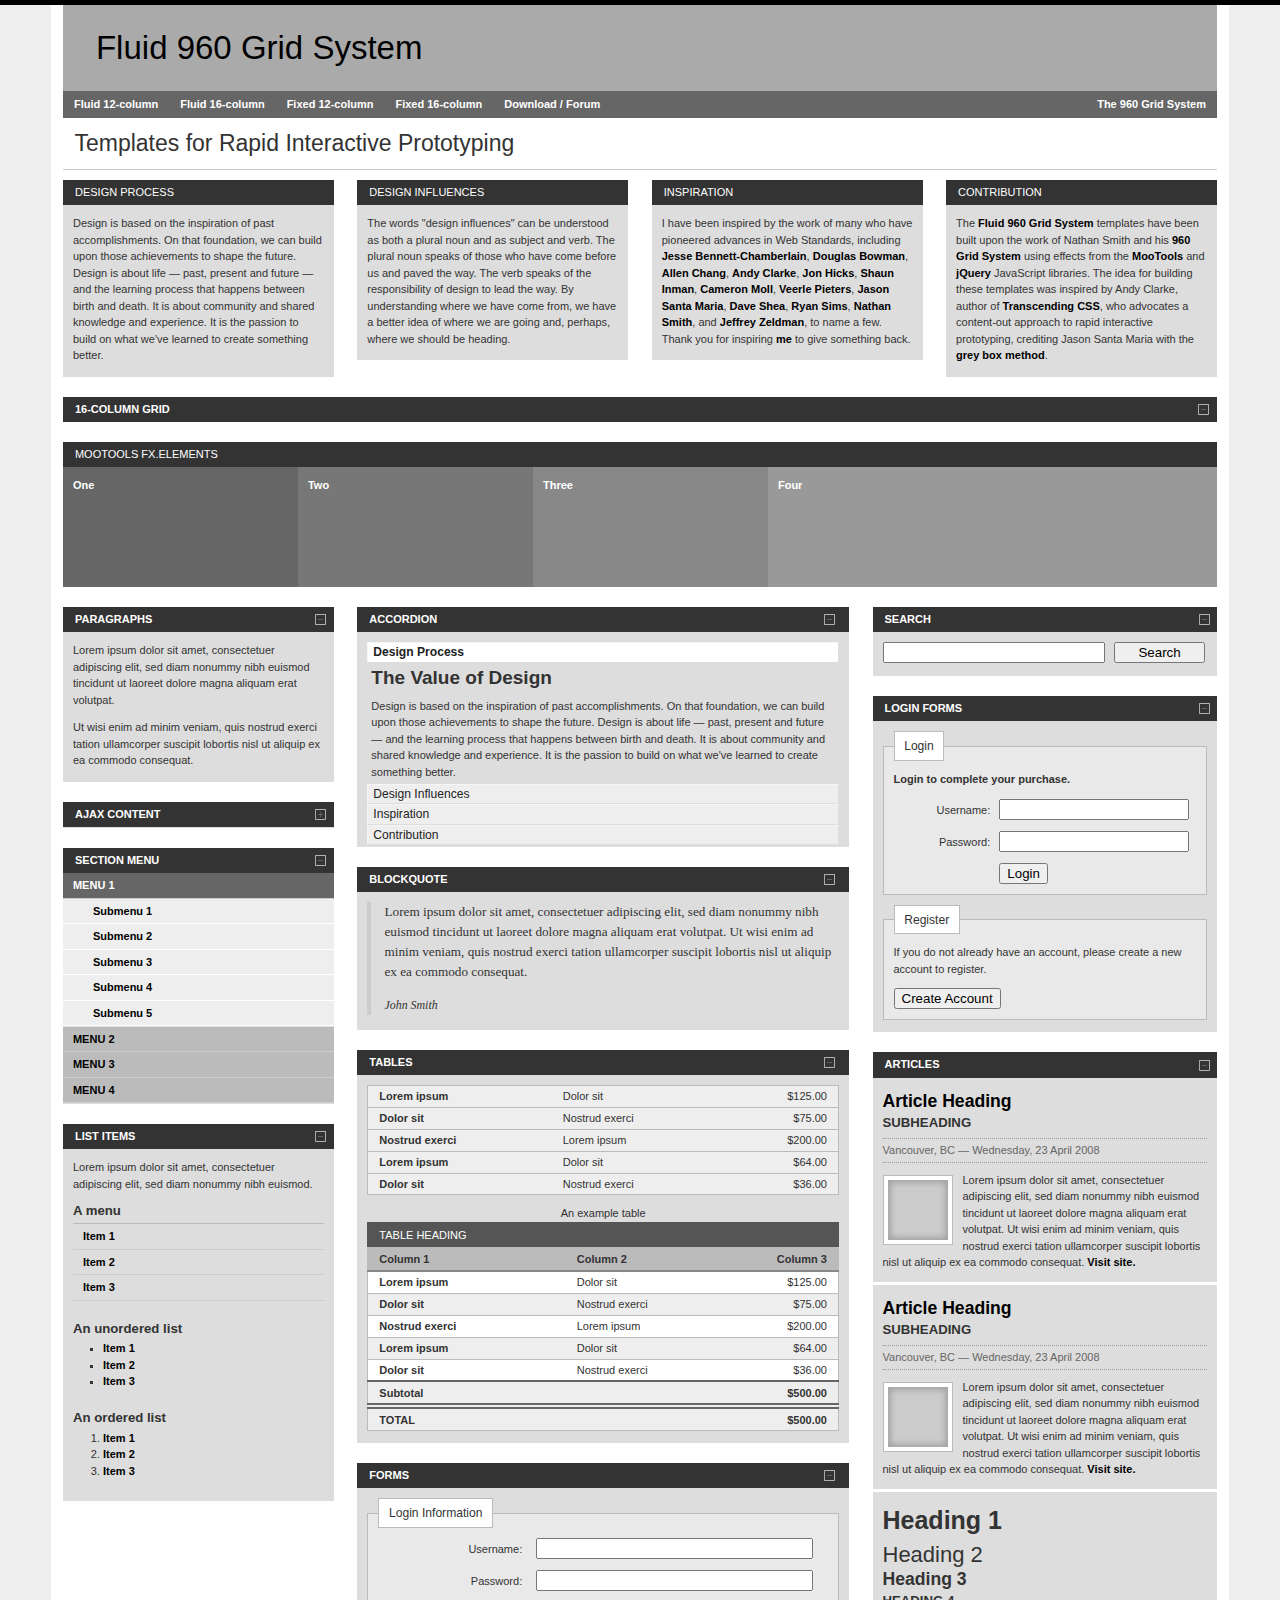
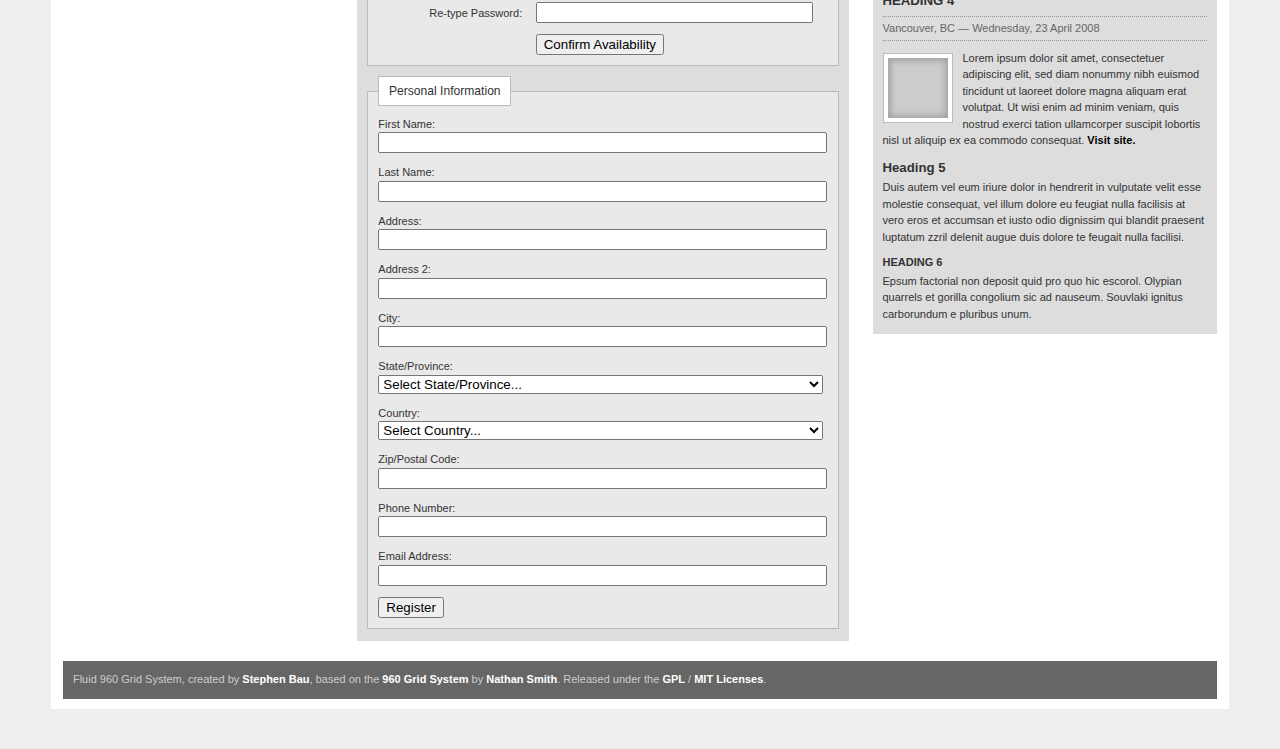
<file: HolisticWare.Layout.CssFrameworksGridSystems.Grid960gs/documentation/fluid960gs-master/index.html>
<!DOCTYPE html PUBLIC "-//W3C//DTD XHTML 1.0 Strict//EN" "http://www.w3.org/TR/xhtml1/DTD/xhtml1-strict.dtd">
<html xmlns="http://www.w3.org/1999/xhtml">
	<head>
		<meta http-equiv="content-type" content="text/html; charset=utf-8" />
		<title>Fluid 960 Grid System | 16-column Grid</title>
		<link rel="stylesheet" type="text/css" href="css/reset.css" media="screen" />
		<link rel="stylesheet" type="text/css" href="css/text.css" media="screen" />
		<link rel="stylesheet" type="text/css" href="css/grid.css" media="screen" />
		<link rel="stylesheet" type="text/css" href="css/layout.css" media="screen" />
		<link rel="stylesheet" type="text/css" href="css/nav.css" media="screen" />
		<!--[if IE 6]><link rel="stylesheet" type="text/css" href="css/ie6.css" media="screen" /><![endif]-->
		<!--[if IE 7]><link rel="stylesheet" type="text/css" href="css/ie.css" media="screen" /><![endif]-->
	</head>
	<body>
		<div class="container_16">
			<div class="grid_16">
				<h1 id="branding">
					<a href="">Fluid 960 Grid System</a>
				</h1>
			</div>
			<div class="clear"></div>
			<div class="grid_16">
				<ul class="nav main">
					<li>
						<a href="12/">Fluid 12-column</a>
						<ul>
							<li>
								<a href="12/fluid/mootools/">MooTools</a>
							</li>
							<li>
								<a href="12/fluid/jquery/">jQuery</a>
							</li>
							<li>
								<a href="12/fluid/none/">No Javascript</a>
							</li>
						</ul>
					</li>
					<li>
						<a href="16/">Fluid 16-column</a>
						<ul>
							<li>
								<a href="16/fluid/mootools/">MooTools</a>
							</li>
							<li>
								<a href="16/fluid/jquery/">jQuery</a>
							</li>
							<li>
								<a href="16/fluid/none/">No Javascript</a>
							</li>
						</ul>
					</li>
					<li>
						<a href="12/fixed/">Fixed 12-column</a>
						<ul>
							<li>
								<a href="12/fixed/mootools/">MooTools</a>
							</li>
							<li>
								<a href="12/fixed/jquery/">jQuery</a>
							</li>
							<li>
								<a href="12/fixed/none/">No Javascript</a>
							</li>
						</ul>
					</li>
					<li>
						<a href="16/fixed/">Fixed 16-column</a>
						<ul>
							<li>
								<a href="16/fixed/mootools/">MooTools</a>
							</li>
							<li>
								<a href="16/fixed/jquery/">jQuery</a>
							</li>
							<li>
								<a href="16/fixed/none/">No Javascript</a>
							</li>
						</ul>
					</li>
					<li>
						<a href="http://symphony-cms.com/discuss/thread/231/">Download / Forum</a>
						<ul>
							<li>
								<a href="http://github.com/bauhouse/fluid960gs/tree/">Download: Github</a>
							</li>
							<li>
								<a href="http://github.com/bauhouse/sym-fluid960gs/tree/">Symphony Ensemble</a>
							</li>
							<li>
								<a href="http://symphony-cms.com/discuss/thread/231/">Forum Discussion</a>
							</li>
						</ul>
					</li>
					<li class="secondary">
						<a href="http://960.gs/" title="960.gs | A CSS grid system developed by Nathan Smith">The 960 Grid System</a>
					</li>
				</ul>
			</div>
			<div class="clear"></div>
			<div class="grid_16">
				<h2 id="page-heading">Templates for Rapid Interactive Prototyping</h2>
			</div>
			<div class="clear"></div>
			<div class="grid_4">
				<div class="box">
					<h2>Design Process</h2>
					<div class="block">
						<p>Design is based on the inspiration of past accomplishments. On that foundation, we can build upon those achievements to shape the future. Design is about life — past, present and future — and the learning process that happens between birth and death. It is about community and shared knowledge and experience. It is the passion to build on what we've learned to create something better.</p>
					</div>
				</div>
			</div>
			<div class="grid_4">
				<div class="box">
					<h2>Design Influences</h2>
					<div class="block">
						<p>The words "design influences" can be understood as both a plural noun and as subject and verb. The plural noun speaks of those who have come before us and paved the way. The verb speaks of the responsibility of design to lead the way. By understanding where we have come from, we have a better idea of where we are going and, perhaps, where we should be heading.</p>
					</div>
				</div>
			</div>
			<div class="grid_4">
				<div class="box">
					<h2>Inspiration</h2>
					<div class="block">
						<p>I have been inspired by the work of many who have pioneered advances in Web Standards, including 
				<a href="http://www.31three.com/" title="www.31three.com">Jesse Bennett-Chamberlain</a>, 
				<a href="http://www.stopdesign.com/" title="www.stopdesign.com">Douglas Bowman</a>, 
				<a href="http://www.chaoticpattern.com/" title="www.chaoticpattern.com">Allen Chang</a>, 
				<a href="http://www.stuffandnonsense.co.uk/" title="www.stuffandnonsense.co.uk">Andy Clarke</a>, 
				<a href="http://www.hicksdesign.co.uk/" title="www.hicksdesign.co.uk">Jon Hicks</a>, 
				<a href="http://www.shauninman.com/" title="www.shauninman.com">Shaun Inman</a>, 
				<a href="http://www.cameronmoll.com/" title="www.cameronmoll.com">Cameron Moll</a>, 
				<a href="http://veerle.duoh.com/" title="veerle.duoh.com">Veerle Pieters</a>, 
				<a href="http://www.jasonsantamaria.com/" title="www.jasonsantamaria.com">Jason Santa Maria</a>, 
				<a href="http://www.mezzoblue.com/" title="www.mezzoblue.com">Dave Shea</a>, 
				<a href="http://www.thebignoob.com/" title="www.thebignoob.com">Ryan Sims</a>, 
				<a href="http://www.sonspring.com/" title="www.sonspring.com">Nathan Smith</a>, and 
				<a href="http://www.zeldman.com/" title="www.zeldman.com">Jeffrey Zeldman</a>, 
				to name a few. Thank you for inspiring <a href="http://www.domain7.com/WhoWeAre/StephenBau.html" title="Stephen Bau, Designer, Domain7">me</a> to give something back.</p>
					</div>
				</div>
			</div>
			<div class="grid_4">
				<div class="box">
					<h2>Contribution</h2>
					<div class="block">
						<p>The <a href="/fluid960gs/">Fluid 960 Grid System</a> templates have been built upon the work of Nathan Smith and his <a href="http://960.gs/">960 Grid System</a> using effects from the <a href="http://mootools.net/">MooTools</a> and <a href="http://jquery.com/">jQuery</a>  JavaScript libraries. 
			 The idea for building these templates was inspired by Andy Clarke, author of <a href="http://www.transcendingcss.com/">Transcending CSS</a>, who advocates a content-out approach to rapid interactive prototyping, crediting Jason Santa Maria with the <a href="http://www.jasonsantamaria.com/archive/2004/05/24/grey_box_method.php">grey box method</a>.</p>
					</div>
				</div>
			</div>
			<div class="clear"></div>
			<div class="box grid_16" style="padding:0;">
				<h2 style="margin:0">
					<a href="#" style="background-position:99.3% 50%" id="toggle-grid">16-column Grid</a>
				</h2>
			</div>
			<div class="clear"></div>
			<div id="grid">
				<div class="grid_1">
					<div class="box">
						<p>01</p>
					</div>
				</div>
				<div class="grid_1">
					<div class="box">
						<p>02</p>
					</div>
				</div>
				<div class="grid_1">
					<div class="box">
						<p>03</p>
					</div>
				</div>
				<div class="grid_1">
					<div class="box">
						<p>04</p>
					</div>
				</div>
				<div class="grid_1">
					<div class="box">
						<p>05</p>
					</div>
				</div>
				<div class="grid_1">
					<div class="box">
						<p>06</p>
					</div>
				</div>
				<div class="grid_1">
					<div class="box">
						<p>07</p>
					</div>
				</div>
				<div class="grid_1">
					<div class="box">
						<p>08</p>
					</div>
				</div>
				<div class="grid_1">
					<div class="box">
						<p>09</p>
					</div>
				</div>
				<div class="grid_1">
					<div class="box">
						<p>10</p>
					</div>
				</div>
				<div class="grid_1">
					<div class="box">
						<p>11</p>
					</div>
				</div>
				<div class="grid_1">
					<div class="box">
						<p>12</p>
					</div>
				</div>
				<div class="grid_1">
					<div class="box">
						<p>13</p>
					</div>
				</div>
				<div class="grid_1">
					<div class="box">
						<p>14</p>
					</div>
				</div>
				<div class="grid_1">
					<div class="box">
						<p>15</p>
					</div>
				</div>
				<div class="grid_1">
					<div class="box">
						<p>16</p>
					</div>
				</div>
				<div class="clear"></div>
				<div class="grid_2">
					<div class="box">
						<p>01</p>
					</div>
				</div>
				<div class="grid_2">
					<div class="box">
						<p>02</p>
					</div>
				</div>
				<div class="grid_2">
					<div class="box">
						<p>03</p>
					</div>
				</div>
				<div class="grid_2">
					<div class="box">
						<p>04</p>
					</div>
				</div>
				<div class="grid_2">
					<div class="box">
						<p>05</p>
					</div>
				</div>
				<div class="grid_2">
					<div class="box">
						<p>06</p>
					</div>
				</div>
				<div class="grid_2">
					<div class="box">
						<p>07</p>
					</div>
				</div>
				<div class="grid_2">
					<div class="box">
						<p>08</p>
					</div>
				</div>
				<div class="clear"></div>
				<div class="grid_3">
					<div class="box">
						<p>01</p>
					</div>
				</div>
				<div class="grid_3">
					<div class="box">
						<p>02</p>
					</div>
				</div>
				<div class="grid_3">
					<div class="box">
						<p>03</p>
					</div>
				</div>
				<div class="grid_3">
					<div class="box">
						<p>04</p>
					</div>
				</div>
				<div class="grid_4">
					<div class="box">
						<p>05</p>
					</div>
				</div>
				<div class="clear"></div>
				<div class="grid_4">
					<div class="box">
						<p>01</p>
					</div>
				</div>
				<div class="grid_4">
					<div class="box">
						<p>02</p>
					</div>
				</div>
				<div class="grid_4">
					<div class="box">
						<p>03</p>
					</div>
				</div>
				<div class="grid_4">
					<div class="box">
						<p>04</p>
					</div>
				</div>
				<div class="clear"></div>
				<div class="grid_5">
					<div class="box">
						<p>01</p>
					</div>
				</div>
				<div class="grid_5">
					<div class="box">
						<p>02</p>
					</div>
				</div>
				<div class="grid_6">
					<div class="box">
						<p>03</p>
					</div>
				</div>
				<div class="clear"></div>
				<div class="grid_6">
					<div class="box">
						<p>01</p>
					</div>
				</div>
				<div class="grid_5">
					<div class="box">
						<p>02</p>
					</div>
				</div>
				<div class="grid_5">
					<div class="box">
						<p>03</p>
					</div>
				</div>
				<div class="clear"></div>
				<div class="grid_7">
					<div class="box">
						<p>01</p>
					</div>
				</div>
				<div class="grid_5">
					<div class="box">
						<p>02</p>
					</div>
				</div>
				<div class="grid_4">
					<div class="box">
						<p>03</p>
					</div>
				</div>
				<div class="clear"></div>
				<div class="grid_8">
					<div class="box">
						<p>01</p>
					</div>
				</div>
				<div class="grid_8">
					<div class="box">
						<p>02</p>
					</div>
				</div>
				<div class="clear"></div>
				<div class="grid_1 suffix_11">
					<div class="box">
						<p>01</p>
					</div>
				</div>
				<div class="clear"></div>
				<div class="grid_1 prefix_1 suffix_10">
					<div class="box">
						<p>02</p>
					</div>
				</div>
				<div class="clear"></div>
				<div class="grid_1 prefix_2 suffix_9">
					<div class="box">
						<p>03</p>
					</div>
				</div>
				<div class="clear"></div>
				<div class="grid_1 prefix_3 suffix_8">
					<div class="box">
						<p>04</p>
					</div>
				</div>
				<div class="clear"></div>
				<div class="grid_1 prefix_4 suffix_7">
					<div class="box">
						<p>05</p>
					</div>
				</div>
				<div class="clear"></div>
				<div class="grid_1 prefix_5 suffix_6">
					<div class="box">
						<p>06</p>
					</div>
				</div>
				<div class="clear"></div>
				<div class="grid_1 prefix_6 suffix_5">
					<div class="box">
						<p>07</p>
					</div>
				</div>
				<div class="clear"></div>
				<div class="grid_1 prefix_7 suffix_4">
					<div class="box">
						<p>08</p>
					</div>
				</div>
				<div class="clear"></div>
				<div class="grid_1 prefix_8 suffix_3">
					<div class="box">
						<p>09</p>
					</div>
				</div>
				<div class="clear"></div>
				<div class="grid_1 prefix_9 suffix_2">
					<div class="box">
						<p>10</p>
					</div>
				</div>
				<div class="clear"></div>
				<div class="grid_1 prefix_10 suffix_1">
					<div class="box">
						<p>11</p>
					</div>
				</div>
				<div class="clear"></div>
				<div class="grid_1 prefix_11 suffix_1">
					<div class="box">
						<p>12</p>
					</div>
				</div>
				<div class="clear"></div>
				<div class="grid_1 prefix_12 suffix_1">
					<div class="box">
						<p>13</p>
					</div>
				</div>
				<div class="clear"></div>
				<div class="grid_1 prefix_13 suffix_1">
					<div class="box">
						<p>14</p>
					</div>
				</div>
				<div class="clear"></div>
				<div class="grid_1 prefix_14 suffix_1">
					<div class="box">
						<p>15</p>
					</div>
				</div>
				<div class="clear"></div>
				<div class="grid_1 prefix_15">
					<div class="box">
						<p>16</p>
					</div>
				</div>
				<div class="clear"></div>
			</div>
			<div class="grid_16">
				<div class="box" id="kwick-box">
					<h2>Mootools Fx.Elements</h2>
					<div id="kwick">
						<ul class="kwicks">
							<li>
								<a class="kwick one" href="#">
									<span>One</span>
								</a>
							</li>
							<li>
								<a class="kwick two" href="#">
									<span>Two</span>
								</a>
							</li>
							<li>
								<a class="kwick three" href="#">
									<span>Three</span>
								</a>
							</li>
							<li>
								<a class="kwick four" href="#">
									<span>Four</span>
								</a>
							</li>
						</ul>
					</div>
				</div>
			</div>
			<div class="clear"></div>
			<div class="grid_4">
				<div class="box">
					<h2>
						<a href="#" id="toggle-paragraphs">Paragraphs</a>
					</h2>
					<div class="block" id="paragraphs">
						<p>Lorem ipsum dolor sit amet, consectetuer adipiscing elit, sed diam nonummy nibh euismod tincidunt ut laoreet dolore magna aliquam erat volutpat.</p>
						<p>Ut wisi enim ad minim veniam, quis nostrud exerci tation ullamcorper suscipit lobortis nisl ut aliquip ex ea commodo consequat.</p>
					</div>
				</div>
				<div class="box">
					<h2>
						<a href="#" id="toggle-ajax" class="hidden"><img src="img/ajax-loader.gif" id="loading" alt="Loading" />
				Ajax Content
			</a>
					</h2>
					<div class="block" id="ajax-content">
			Content loaded dynamically
		</div>
				</div>
				<div class="box menu">
					<h2>
						<a href="#" id="toggle-section-menu">Section Menu</a>
					</h2>
					<div class="block" id="section-menu">
						<ul class="section menu">
							<li>
								<a class="menuitem">Menu 1</a>
								<ul class="submenu">
									<li>
										<a>Submenu 1</a>
									</li>
									<li>
										<a>Submenu 2</a>
									</li>
									<li>
										<a class="active">Submenu 3</a>
									</li>
									<li>
										<a>Submenu 4</a>
									</li>
									<li>
										<a>Submenu 5</a>
									</li>
								</ul>
							</li>
							<li>
								<a class="menuitem">Menu 2</a>
								<ul class="submenu">
									<li>
										<a>Submenu 1</a>
									</li>
									<li>
										<a>Submenu 2</a>
									</li>
									<li>
										<a>Submenu 3</a>
									</li>
									<li>
										<a>Submenu 4</a>
									</li>
									<li>
										<a>Submenu 5</a>
									</li>
								</ul>
							</li>
							<li>
								<a class="menuitem">Menu 3</a>
								<ul class="submenu">
									<li>
										<a>Submenu 1</a>
									</li>
									<li>
										<a>Submenu 2</a>
									</li>
									<li>
										<a>Submenu 3</a>
									</li>
									<li>
										<a>Submenu 4</a>
									</li>
									<li>
										<a>Submenu 5</a>
									</li>
								</ul>
							</li>
							<li>
								<a class="menuitem">Menu 4</a>
								<ul class="submenu">
									<li>
										<a>Submenu 1</a>
									</li>
									<li>
										<a>Submenu 2</a>
									</li>
									<li>
										<a>Submenu 3</a>
									</li>
									<li>
										<a>Submenu 4</a>
									</li>
									<li>
										<a>Submenu 5</a>
									</li>
								</ul>
							</li>
						</ul>
					</div>
				</div>
				<div class="box">
					<h2>
						<a href="#" id="toggle-list-items">List Items</a>
					</h2>
					<div class="block" id="list-items">
						<p>Lorem ipsum dolor sit amet, consectetuer adipiscing elit, sed diam nonummy nibh euismod. </p>
						<h5>A menu</h5>
						<ul class="menu">
							<li>
								<a href="#">Item 1</a>
							</li>
							<li>
								<a href="#">Item 2</a>
							</li>
							<li>
								<a href="#">Item 3</a>
							</li>
						</ul>
						<h5>An unordered list</h5>
						<ul>
							<li>
								<a href="#">Item 1</a>
							</li>
							<li>
								<a href="#">Item 2</a>
							</li>
							<li>
								<a href="#">Item 3</a>
							</li>
						</ul>
						<h5>An ordered list</h5>
						<ol>
							<li>
								<a href="#">Item 1</a>
							</li>
							<li>
								<a href="#">Item 2</a>
							</li>
							<li>
								<a href="#">Item 3</a>
							</li>
						</ol>
					</div>
				</div>
			</div>
			<div class="grid_7">
				<div class="box">
					<h2>
						<a href="#" id="toggle-accordion">Accordion</a>
					</h2>
					<div class="block" id="accordion">
						<div id="accordion">
							<h3 class="toggler atStart">Design Process</h3>
							<div class="element atStart">
								<h4>The Value of Design</h4>
								<p>Design is based on the inspiration of past accomplishments. On that foundation, we can build upon those achievements to shape the future. Design is about life — past, present and future — and the learning process that happens between birth and death. It is about community and shared knowledge and experience. It is the passion to build on what we've learned to create something better.</p>
							</div>
							<h3 class="toggler atStart">Design Influences</h3>
							<div class="element atStart">
								<h4>About this Site</h4>
								<p>The words "design influences" can be understood as both a plural noun and as subject and verb. The plural noun speaks of those who have come before us and paved the way. The verb speaks of the responsibility of design to lead the way. By understanding where we have come from, we have a better idea of where we are going and, perhaps, where we should be heading.</p>
							</div>
							<h3 class="toggler atStart">Inspiration</h3>
							<div class="element atStart">
								<h4>Inspired by the Past</h4>
								<p>I have been inspired by the work of many who have pioneered advances in Web Standards, including 
						<a href="http://www.31three.com/" title="www.31three.com">Jesse Bennett-Chamberlain</a>, 
						<a href="http://www.stopdesign.com/" title="www.stopdesign.com">Douglas Bowman</a>, 
						<a href="http://www.chaoticpattern.com/" title="www.chaoticpattern.com">Allen Chang</a>, 
						<a href="http://www.stuffandnonsense.co.uk/" title="www.stuffandnonsense.co.uk">Andy Clarke</a>, 
						<a href="http://www.hicksdesign.co.uk/" title="www.hicksdesign.co.uk">Jon Hicks</a>, 
						<a href="http://www.shauninman.com/" title="www.shauninman.com">Shaun Inman</a>, 
						<a href="http://www.cameronmoll.com/" title="www.cameronmoll.com">Cameron Moll</a>, 
						<a href="http://veerle.duoh.com/" title="veerle.duoh.com">Veerle Pieters</a>, 
						<a href="http://www.jasonsantamaria.com/" title="www.jasonsantamaria.com">Jason Santa Maria</a>, 
						<a href="http://www.mezzoblue.com/" title="www.mezzoblue.com">Dave Shea</a>, 
						<a href="http://www.thebignoob.com/" title="www.thebignoob.com">Ryan Sims</a>, 
						<a href="http://www.sonspring.com/" title="www.sonspring.com">Nathan Smith</a>, and 
						<a href="http://www.zeldman.com/" title="www.zeldman.com">Jeffrey Zeldman</a>, 
						to name a few. Thank you for inspiring <a href="http://www.domain7.com/WhoWeAre/StephenBau.html" title="Stephen Bau, Designer, Domain7">me</a> to give something back.</p>
							</div>
							<h3 class="toggler atStart">Contribution</h3>
							<div class="element atStart">
								<h4>Shaping the Future</h4>
								<p>The <a href="/fluid960gs/">Fluid 960 Grid System</a> templates have been built upon the work of Nathan Smith and his <a href="http://960.gs/">960 Grid System</a> using effects from the <a href="http://www.mootools.net/">Mootools</a> JavaScript library. The idea for building these templates was inspired by Andy Clarke, author of <a href="http://www.transcendingcss.com/">Transcending CSS</a>, who advocates a content-out approach to rapid interactive prototyping, crediting Jason Santa Maria with the <a href="http://www.jasonsantamaria.com/archive/2004/05/24/grey_box_method.php">grey box method</a>.</p>
							</div>
						</div>
					</div>
				</div>
				<div class="box">
					<h2>
						<a href="#" id="toggle-blockquote">Blockquote</a>
					</h2>
					<div class="block" id="blockquote">
						<blockquote>
							<p>Lorem ipsum dolor sit amet, consectetuer adipiscing elit, sed diam nonummy nibh euismod tincidunt ut laoreet dolore magna aliquam erat volutpat. Ut wisi enim ad minim veniam, quis nostrud exerci tation ullamcorper suscipit lobortis nisl ut aliquip ex ea commodo consequat.</p>
							<p class="cite">
								<cite>John Smith</cite>
							</p>
						</blockquote>
					</div>
				</div>
				<div class="box">
					<h2>
						<a href="#" id="toggle-tables">Tables</a>
					</h2>
					<div class="block" id="tables">
						<table>
							<tr>
								<th>Lorem ipsum</th>
								<td>Dolor sit</td>
								<td class="currency">$125.00</td>
							</tr>
							<tr>
								<th>Dolor sit</th>
								<td>Nostrud exerci</td>
								<td class="currency">$75.00</td>
							</tr>
							<tr>
								<th>Nostrud exerci</th>
								<td>Lorem ipsum</td>
								<td class="currency">$200.00</td>
							</tr>
							<tr>
								<th>Lorem ipsum</th>
								<td>Dolor sit</td>
								<td class="currency">$64.00</td>
							</tr>
							<tr>
								<th>Dolor sit</th>
								<td>Nostrud exerci</td>
								<td class="currency">$36.00</td>
							</tr>
						</table>
						<table summary="This table includes examples of as many table elements as possible">
							<caption>An example table</caption>
							<colgroup>
								<col class="colA" />
								<col class="colB" />
								<col class="colC" />
							</colgroup>
							<thead>
								<tr>
									<th colspan="3" class="table-head">Table heading</th>
								</tr>
								<tr>
									<th>Column 1</th>
									<th>Column 2</th>
									<th class="currency">Column 3</th>
								</tr>
							</thead>
							<tfoot>
								<tr>
									<th>Subtotal</th>
									<td></td>
									<th class="currency">$500.00</th>
								</tr>
								<tr class="total">
									<th>Total</th>
									<td></td>
									<th class="currency">$500.00</th>
								</tr>
							</tfoot>
							<tbody>
								<tr class="odd">
									<th>Lorem ipsum</th>
									<td>Dolor sit</td>
									<td class="currency">$125.00</td>
								</tr>
								<tr>
									<th>Dolor sit</th>
									<td>Nostrud exerci</td>
									<td class="currency">$75.00</td>
								</tr>
								<tr class="odd">
									<th>Nostrud exerci</th>
									<td>Lorem ipsum</td>
									<td class="currency">$200.00</td>
								</tr>
								<tr>
									<th>Lorem ipsum</th>
									<td>Dolor sit</td>
									<td class="currency">$64.00</td>
								</tr>
								<tr class="odd">
									<th>Dolor sit</th>
									<td>Nostrud exerci</td>
									<td class="currency">$36.00</td>
								</tr>
							</tbody>
						</table>
					</div>
				</div>
				<div class="box">
					<h2>
						<a href="#" id="toggle-forms">Forms</a>
					</h2>
					<div class="block" id="forms">
						<form action="">
							<fieldset class="login">
								<legend>Login Information</legend>
								<p>
									<label>Username: </label>
									<input type="text" name="username" value="" />
								</p>
								<p>
									<label>Password: </label>
									<input type="password" name="password" />
								</p>
								<p>
									<label>Re-type Password: </label>
									<input type="password" name="password2" />
								</p>
								<input class="confirm button" type="submit" value="Confirm Availability" />
							</fieldset>
							<fieldset>
								<legend>Personal Information</legend>
								<p>
									<label>First Name: </label>
									<input type="text" name="first-name" value="" />
								</p>
								<p>
									<label>Last Name: </label>
									<input type="text" name="last-name" value="" />
								</p>
								<p>
									<label>Address: </label>
									<input type="text" name="address1" value="" />
								</p>
								<p>
									<label>Address 2: </label>
									<input type="text" name="address2" value="" />
								</p>
								<p>
									<label>City: </label>
									<input type="text" name="city" value="" />
								</p>
								<p>
									<label>State/Province: </label>
									<select name="State">
										<option value="">Select State/Province...</option>
										<option value="AL">Alabama </option>
										<option value="AK">Alaska </option>
										<option value="AB">Alberta </option>
										<option value="AZ">Arizona </option>
										<option value="AR">Arkansas </option>
										<option value="BC">British Columbia </option>
										<option value="CA">California </option>
										<option value="CO">Colorado </option>
										<option value="CT">Connecticut </option>
										<option value="DE">Delaware </option>
										<option value="DC">District of Columbia </option>
										<option value="FL">Florida </option>
										<option value="GA">Georgia </option>
										<option value="HI">Hawaii </option>
										<option value="ID">Idaho </option>
										<option value="IL">Illinois </option>
										<option value="IN">Indiana </option>
										<option value="IA">Iowa </option>
										<option value="KS">Kansas </option>
										<option value="KY">Kentucky </option>
										<option value="LA">Louisiana </option>
										<option value="ME">Maine </option>
										<option value="MB">Manitoba </option>
										<option value="MD">Maryland </option>
										<option value="MA">Massachusetts </option>
										<option value="MI">Michigan </option>
										<option value="MN">Minnesota </option>
										<option value="MS">Mississippi </option>
										<option value="MO">Missouri </option>
										<option value="MT">Montana </option>
										<option value="NE">Nebraska </option>
										<option value="NV">Nevada </option>
										<option value="NB">New Brunswick </option>
										<option value="NH">New Hampshire </option>
										<option value="NJ">New Jersey </option>
										<option value="NM">New Mexico </option>
										<option value="NY">New York </option>
										<option value="NF">Newfoundland </option>
										<option value="NC">North Carolina </option>
										<option value="ND">North Dakota </option>
										<option value="NT">Northwest Territories </option>
										<option value="NS">Nova Scotia </option>
										<option value="OH">Ohio </option>
										<option value="OK">Oklahoma </option>
										<option value="ON">Ontario </option>
										<option value="OR">Oregon </option>
										<option value="PA">Pennsylvania </option>
										<option value="PE">Prince Edward Island </option>
										<option value="PR">Puerto Rico </option>
										<option value="QC">Quebec </option>
										<option value="RI">Rhode Island </option>
										<option value="SK">Saskatchewan </option>
										<option value="SC">South Carolina </option>
										<option value="SD">South Dakota </option>
										<option value="TN">Tennessee </option>
										<option value="TX">Texas </option>
										<option value="UT">Utah </option>
										<option value="VT">Vermont </option>
										<option value="VA">Virginia </option>
										<option value="WA">Washington </option>
										<option value="WV">West Virginia </option>
										<option value="WI">Wisconsin </option>
										<option value="WY">Wyoming </option>
										<option value="YT">Yukon </option>
									</select>
								</p>
								<p>
									<label>Country: </label>
									<select name="Country">
										<option value="">Select Country...</option>
										<option value="Canada">Canada</option>
										<option value="United States">United States</option>
									</select>
								</p>
								<p>
									<label>Zip/Postal Code: </label>
									<input type="text" name="zipcode" value="" />
								</p>
								<p>
									<label>Phone Number: </label>
									<input type="text" name="phone" value="" />
								</p>
								<p>
									<label>Email Address: </label>
									<input type="text" name="email" value="" />
								</p>
								<input type="submit" value="Register" class="register-button" />
							</fieldset>
						</form>
					</div>
				</div>
			</div>
			<div class="grid_5">
				<div class="box">
					<h2>
						<a href="#" id="toggle-search">Search</a>
					</h2>
					<div class="block" id="search">
						<form method="get" action="" class="search">
							<p>
								<input class="search text" name="value" type="text" />
								<input class="search button" value="Search" type="submit" />
							</p>
						</form>
					</div>
				</div>
				<div class="box">
					<h2>
						<a href="#" id="toggle-login-forms">Login Forms</a>
					</h2>
					<div class="block" id="login-forms">
						<form action="">
							<fieldset class="login">
								<legend>Login</legend>
								<p class="notice">Login to complete your purchase.</p>
								<p>
									<label>Username: </label>
									<input type="text" name="username" />
								</p>
								<p>
									<label>Password: </label>
									<input type="password" name="password" />
								</p>
								<input class="login button" type="submit" value="Login" />
							</fieldset>
						</form>
						<form action="">
							<fieldset>
								<legend>Register</legend>
								<p>If you do not already have an account, please create a new account to register.</p>
								<input type="submit" value="Create Account" />
							</fieldset>
						</form>
					</div>
				</div>
				<div class="box articles">
					<h2>
						<a href="#" id="toggle-articles">Articles</a>
					</h2>
					<div class="block" id="articles">
						<div class="first article">
							<h3>
								<a href="#">Article Heading</a>
							</h3>
							<h4>Subheading</h4>
							<p class="meta">Vancouver, BC — Wednesday, 23 April 2008</p>
							<a href="#" class="image">
								<img src="img/photo_60x60.jpg" width="60" height="60" alt="photo" />
							</a>
							<p>Lorem ipsum dolor sit amet, consectetuer adipiscing elit, sed diam nonummy nibh euismod tincidunt ut laoreet dolore magna aliquam erat volutpat. Ut wisi enim ad minim veniam, quis nostrud exerci tation ullamcorper suscipit lobortis nisl ut aliquip ex ea commodo consequat. <a href="#">Visit site.</a></p>
						</div>
						<div class="article">
							<h3>
								<a href="#">Article Heading</a>
							</h3>
							<h4>Subheading</h4>
							<p class="meta">Vancouver, BC — Wednesday, 23 April 2008</p>
							<a href="#" class="image">
								<img src="img/photo_60x60.jpg" width="60" height="60" alt="photo" />
							</a>
							<p>Lorem ipsum dolor sit amet, consectetuer adipiscing elit, sed diam nonummy nibh euismod tincidunt ut laoreet dolore magna aliquam erat volutpat. Ut wisi enim ad minim veniam, quis nostrud exerci tation ullamcorper suscipit lobortis nisl ut aliquip ex ea commodo consequat. <a href="#">Visit site.</a></p>
						</div>
						<div class="article">
							<h1>Heading 1</h1>
							<h2>Heading 2</h2>
							<h3>Heading 3</h3>
							<h4>Heading 4</h4>
							<p class="meta">Vancouver, BC — Wednesday, 23 April 2008</p>
							<a href="#" class="image">
								<img src="img/photo_60x60.jpg" width="60" height="60" alt="photo" />
							</a>
							<p>Lorem ipsum dolor sit amet, consectetuer adipiscing elit, sed diam nonummy nibh euismod tincidunt ut laoreet dolore magna aliquam erat volutpat. Ut wisi enim ad minim veniam, quis nostrud exerci tation ullamcorper suscipit lobortis nisl ut aliquip ex ea commodo consequat. <a href="#">Visit site.</a></p>
							<h5>Heading 5</h5>
							<p>Duis autem vel eum iriure dolor in hendrerit in vulputate velit esse molestie consequat, vel illum dolore eu feugiat nulla facilisis at vero eros et accumsan et iusto odio dignissim qui blandit praesent luptatum zzril delenit augue duis dolore te feugait nulla facilisi.</p>
							<h6>Heading 6</h6>
							<p>Epsum factorial non deposit quid pro quo hic escorol. Olypian quarrels et gorilla congolium sic ad nauseum. Souvlaki ignitus carborundum e pluribus unum.</p>
						</div>
					</div>
				</div>
			</div>
			<div class="clear"></div>
			<div class="grid_16" id="site_info">
				<div class="box">
					<p>Fluid 960 Grid System, created by <a href="http://www.domain7.com/WhoWeAre/StephenBau.html">Stephen Bau</a>, based on the <a href="http://960.gs/">960 Grid System</a> by <a href="http://sonspring.com/journal/960-grid-system">Nathan Smith</a>. Released under the 
		<a href="licenses/GPL_license.txt">GPL</a> / <a href="licenses/MIT_license.txt">MIT</a> <a href="README.txt">Licenses</a>.</p>
				</div>
			</div>
			<div class="clear"></div>
		</div>
		<script type="text/javascript" src="js/mootools-1.2.1-core.js"></script>
		<script type="text/javascript" src="js/mootools-1.2-more.js"></script>
		<script type="text/javascript" src="js/mootools-fluid16-autoselect.js"></script>
	</body>
</html>
</file>
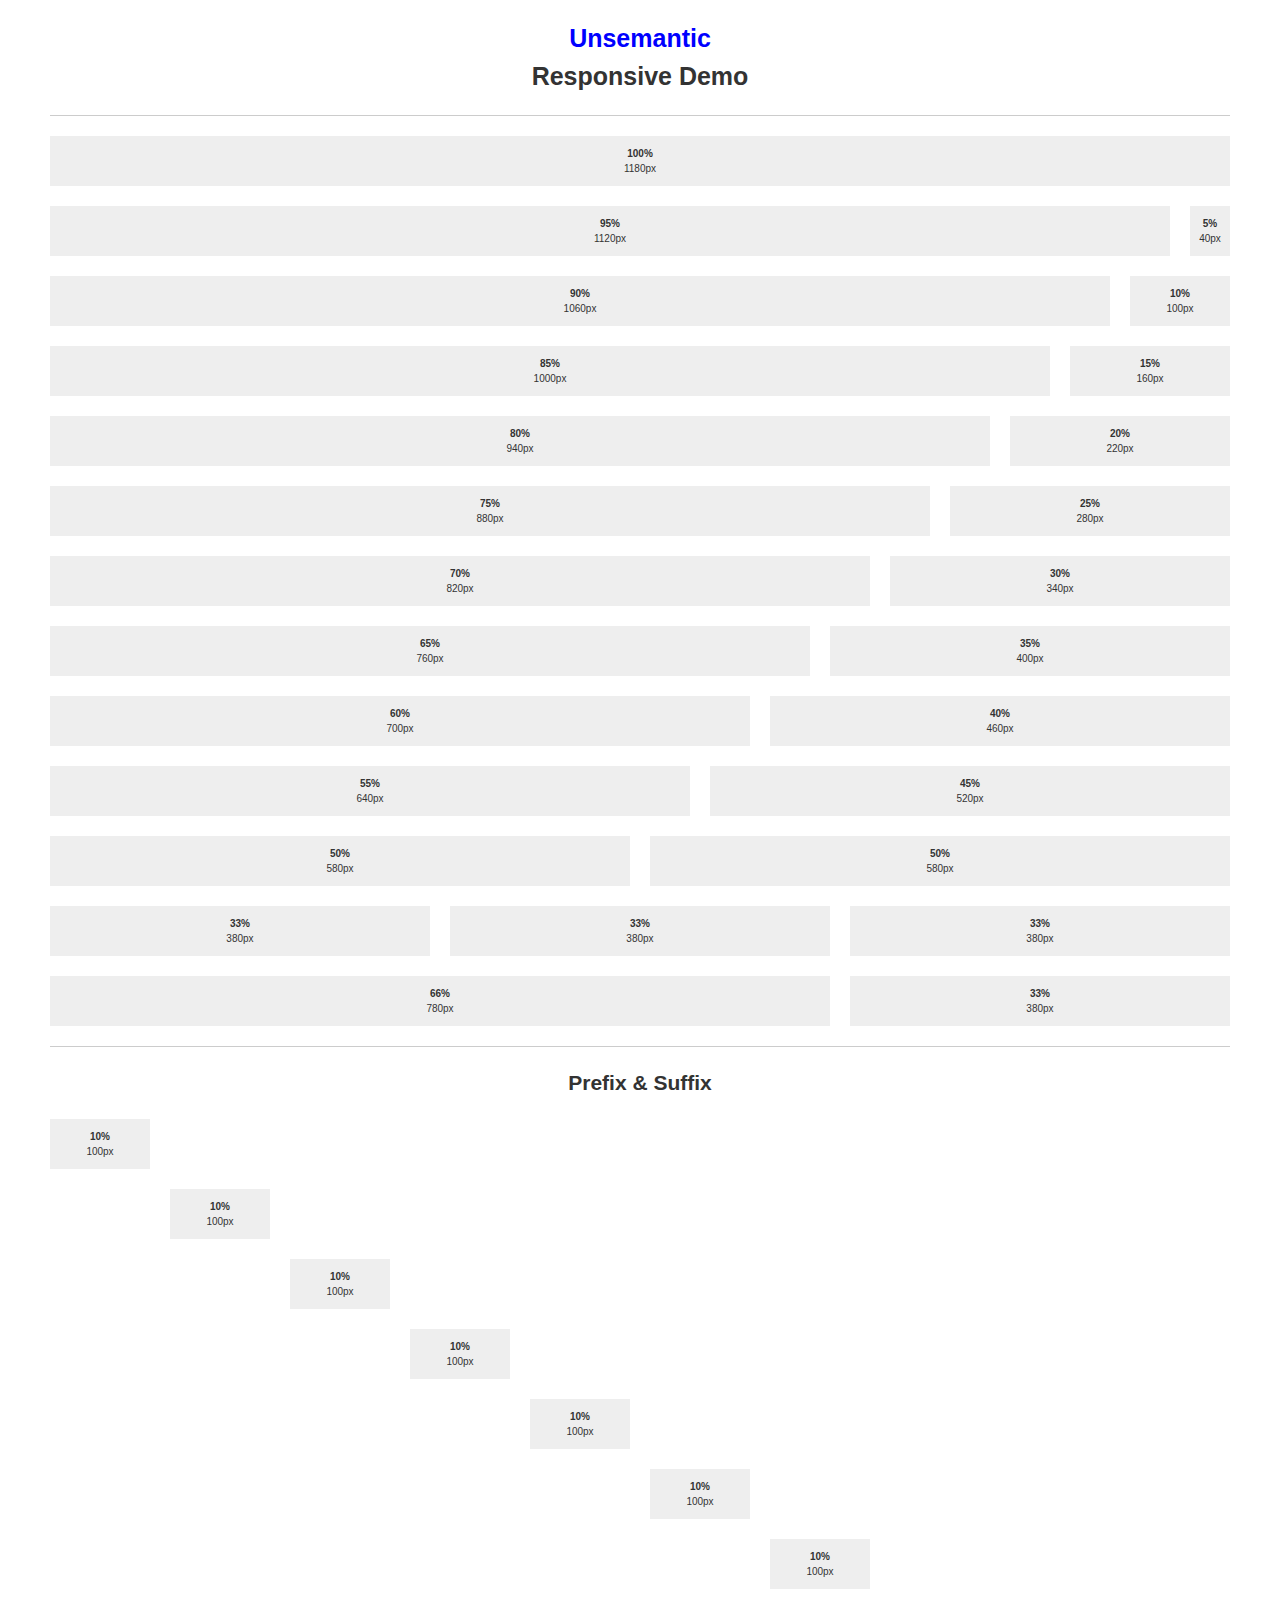
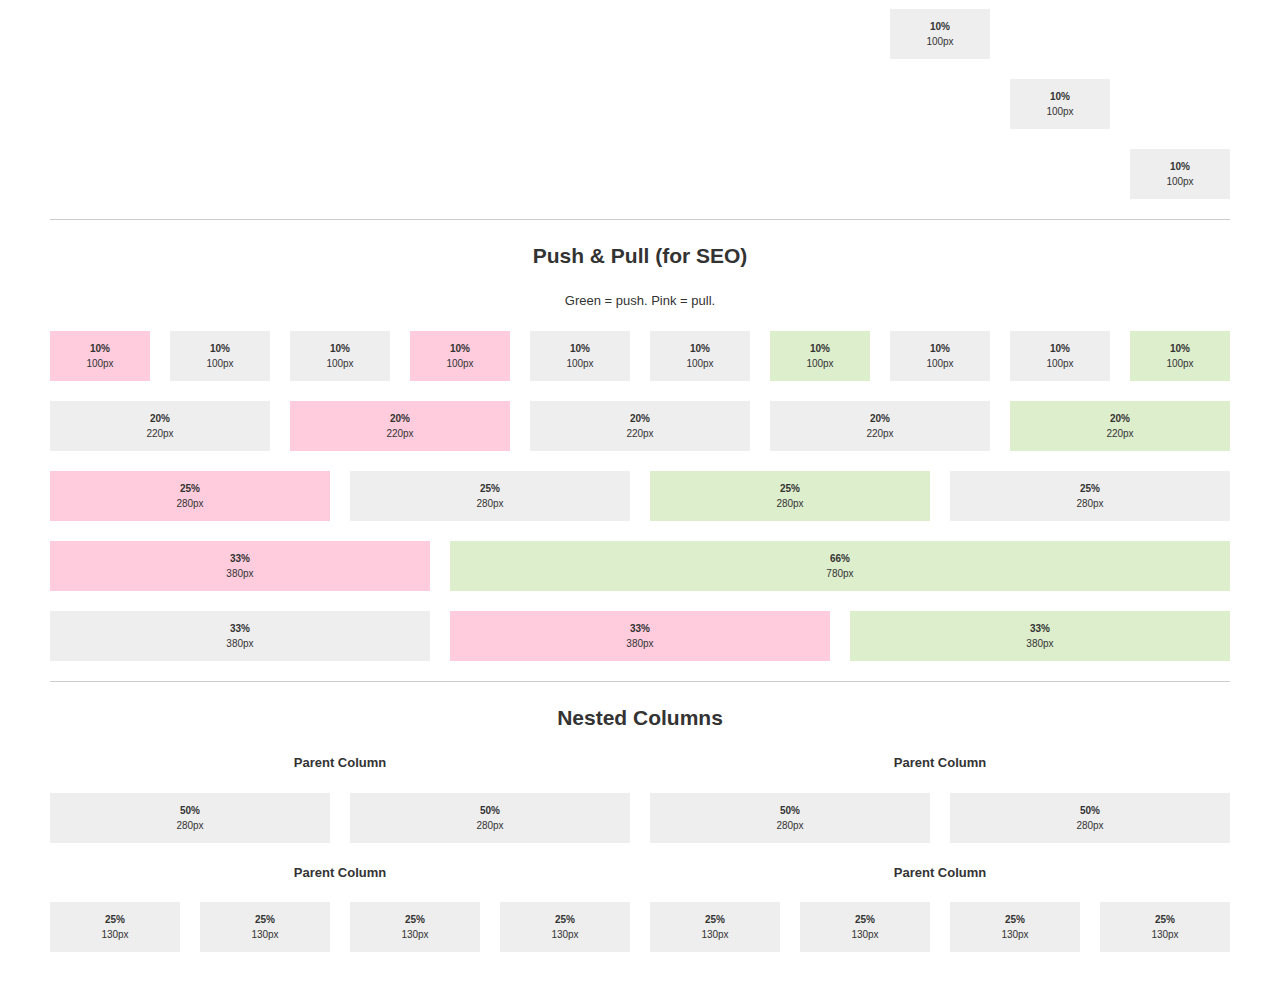
<file: HolisticWare.Layout.CssFrameworksGridSystems.TwitterBootstrap/h0115t1cw4r3/unsemantic/index.html>
<?xml version="1.0" encoding="UTF-8"?>
<!DOCTYPE html 
     PUBLIC "-//W3C//DTD XHTML 1.0 Strict//EN"
    "DTD/xhtml1-strict.dtd">
<html xmlns="http://www.w3.org/1999/xhtml" xml:lang="en" lang="en">
  <head>
	<meta http-equiv="refresh" content="0; url=responsive.html"> 
    <title>Index</title>
  </head>
  <body>
  </body>
</html>
</file>
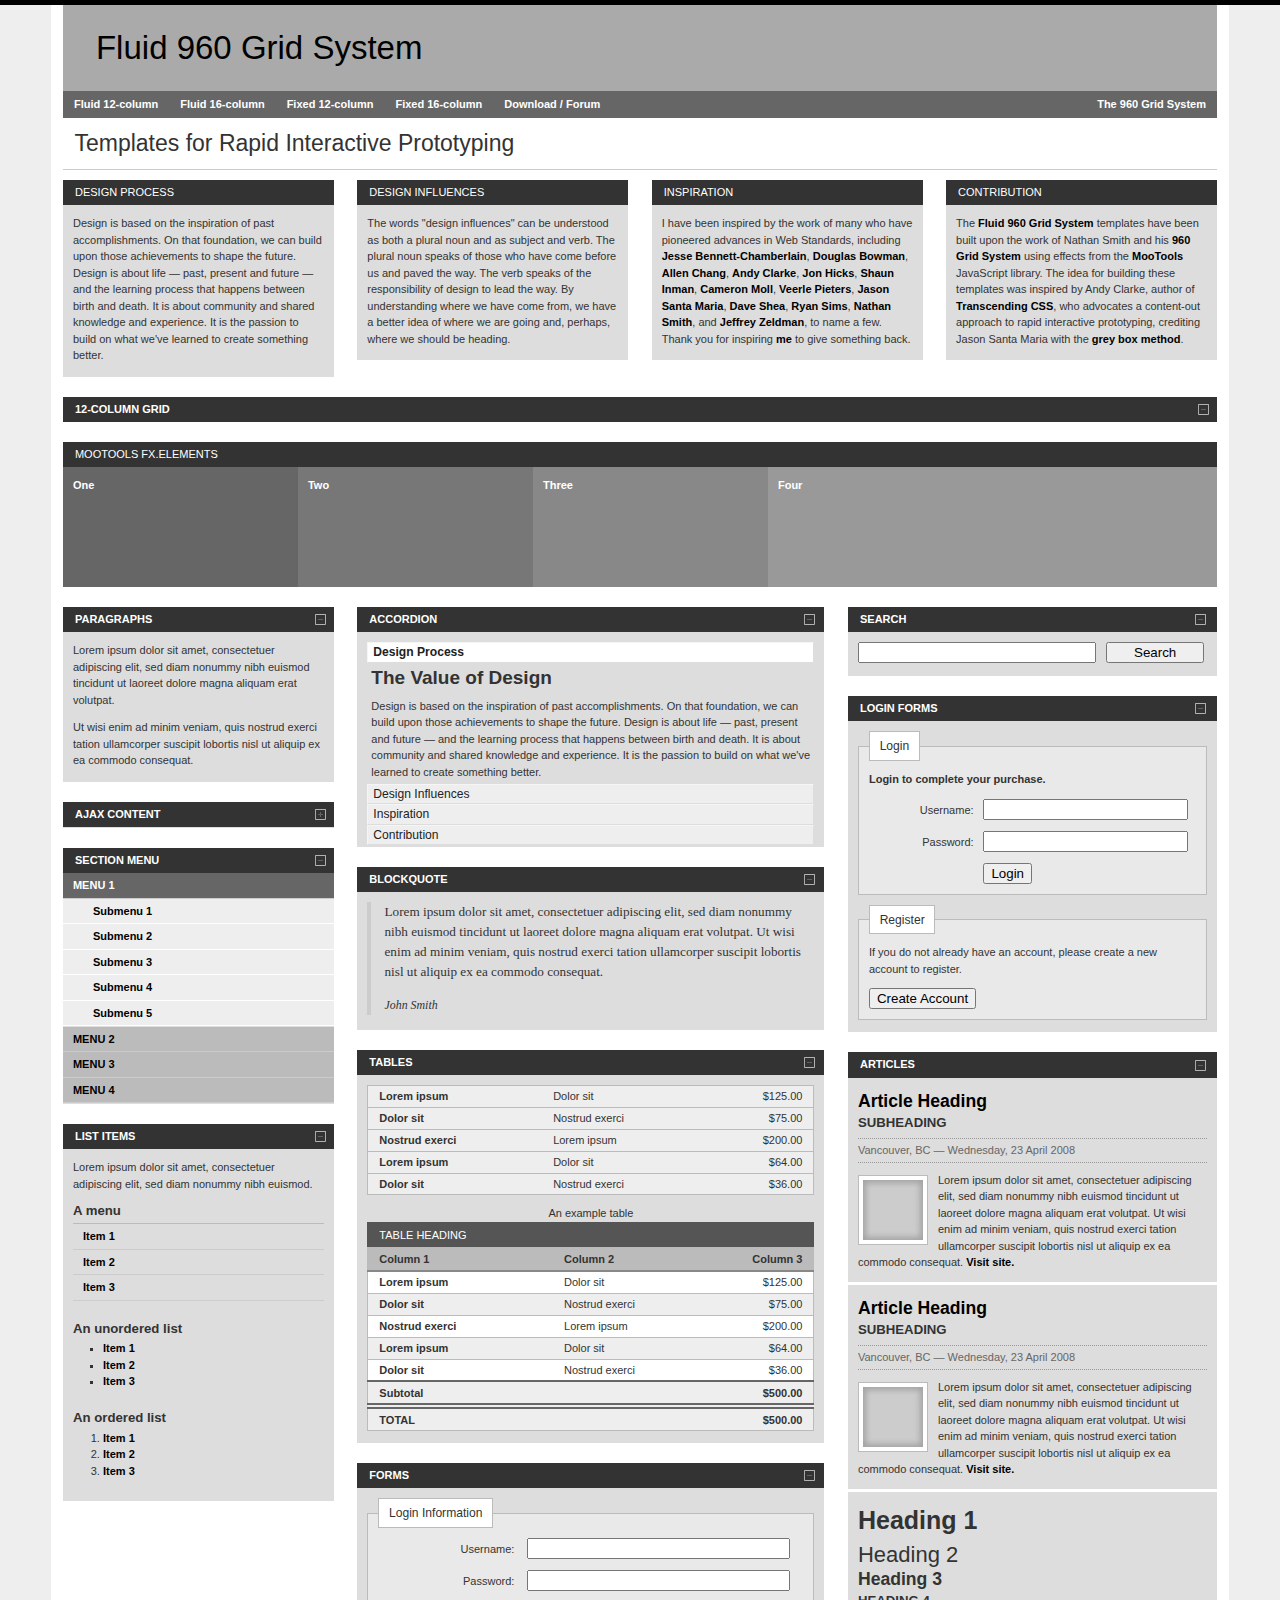
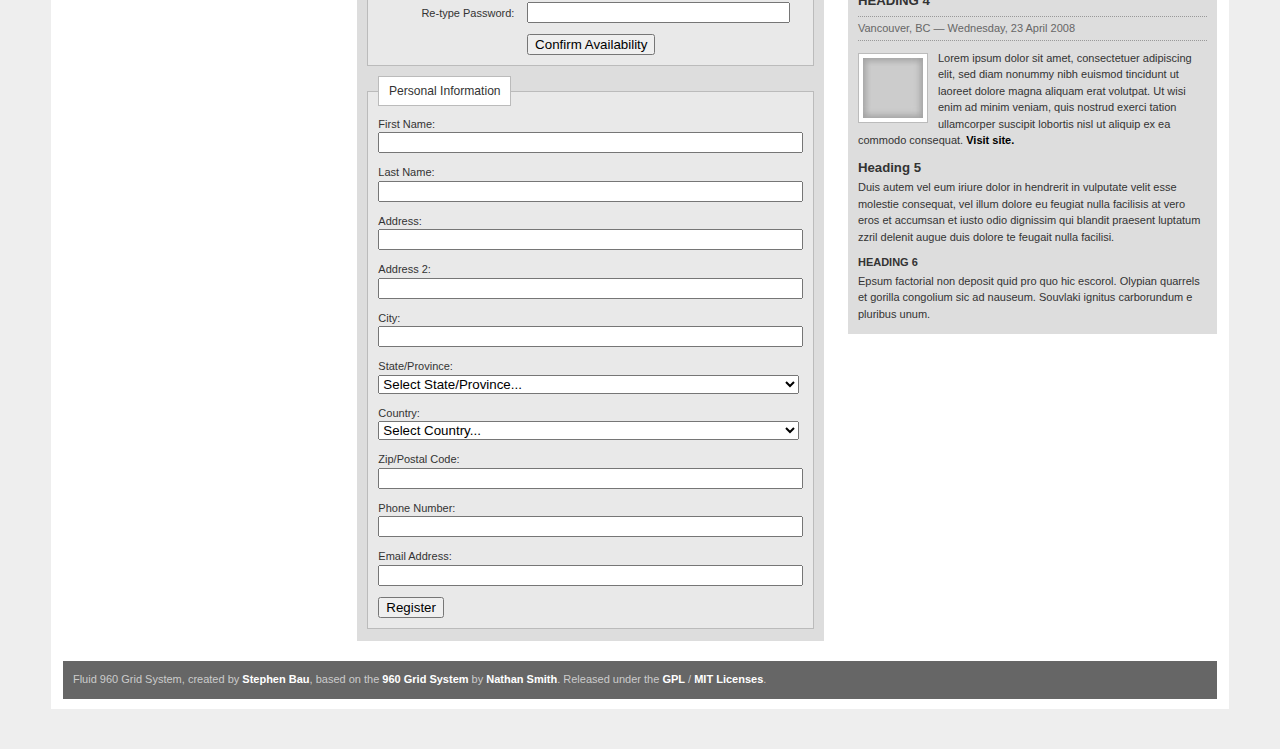
<file: HolisticWare.Layout.CssFrameworksGridSystems.Grid960gs/documentation/fluid960gs-master/12/index.html>
<!DOCTYPE html PUBLIC "-//W3C//DTD XHTML 1.0 Strict//EN" "http://www.w3.org/TR/xhtml1/DTD/xhtml1-strict.dtd">
<html xmlns="http://www.w3.org/1999/xhtml">
	<head>
		<meta http-equiv="content-type" content="text/html; charset=utf-8" />
		<title>Fluid 960 Grid System | 12-column Grid</title>
		<link rel="stylesheet" type="text/css" href="../css/reset.css" media="screen" />
		<link rel="stylesheet" type="text/css" href="../css/text.css" media="screen" />
		<link rel="stylesheet" type="text/css" href="../css/grid.css" media="screen" />
		<link rel="stylesheet" type="text/css" href="../css/layout.css" media="screen" />
		<link rel="stylesheet" type="text/css" href="../css/nav.css" media="screen" />
		<!--[if IE 6]><link rel="stylesheet" type="text/css" href="../css/ie6.css" media="screen" /><![endif]-->
		<!--[if IE 7]><link rel="stylesheet" type="text/css" href="../css/ie.css" media="screen" /><![endif]-->
	</head>
	<body>
		<div class="container_12">
			<div class="grid_12">
				<h1 id="branding">
					<a href="../">Fluid 960 Grid System</a>
				</h1>
			</div>
			<div class="clear"></div>
			<div class="grid_12">
				<ul class="nav main">
					<li>
						<a href="../12/">Fluid 12-column</a>
						<ul>
							<li>
								<a href="../12/fluid/mootools/">MooTools</a>
							</li>
							<li>
								<a href="../12/fluid/jquery/">jQuery</a>
							</li>
							<li>
								<a href="../12/fluid/none/">No Javascript</a>
							</li>
						</ul>
					</li>
					<li>
						<a href="../16/">Fluid 16-column</a>
						<ul>
							<li>
								<a href="../16/fluid/mootools/">MooTools</a>
							</li>
							<li>
								<a href="../16/fluid/jquery/">jQuery</a>
							</li>
							<li>
								<a href="../16/fluid/none/">No Javascript</a>
							</li>
						</ul>
					</li>
					<li>
						<a href="../12/fixed/">Fixed 12-column</a>
						<ul>
							<li>
								<a href="../12/fixed/mootools/">MooTools</a>
							</li>
							<li>
								<a href="../12/fixed/jquery/">jQuery</a>
							</li>
							<li>
								<a href="../12/fixed/none/">No Javascript</a>
							</li>
						</ul>
					</li>
					<li>
						<a href="../16/fixed/">Fixed 16-column</a>
						<ul>
							<li>
								<a href="../16/fixed/mootools/">MooTools</a>
							</li>
							<li>
								<a href="../16/fixed/jquery/">jQuery</a>
							</li>
							<li>
								<a href="../16/fixed/none/">No Javascript</a>
							</li>
						</ul>
					</li>
					<li>
						<a href="http://symphony-cms.com/discuss/thread/231/">Download / Forum</a>
						<ul>
							<li>
								<a href="http://github.com/bauhouse/fluid960gs/tree/">Download: Github</a>
							</li>
							<li>
								<a href="http://github.com/bauhouse/sym-fluid960gs/tree/">Symphony Ensemble</a>
							</li>
							<li>
								<a href="http://symphony-cms.com/discuss/thread/231/">Forum Discussion</a>
							</li>
						</ul>
					</li>
					<li class="secondary">
						<a href="http://960.gs/" title="960.gs | A CSS grid system developed by Nathan Smith">The 960 Grid System</a>
					</li>
				</ul>
			</div>
			<div class="clear"></div>
			<div class="grid_12">
				<h2 id="page-heading">Templates for Rapid Interactive Prototyping</h2>
			</div>
			<div class="clear"></div>
			<div class="grid_3">
				<div class="box">
					<h2>Design Process</h2>
					<div class="block">
						<p>Design is based on the inspiration of past accomplishments. On that foundation, we can build upon those achievements to shape the future. Design is about life — past, present and future — and the learning process that happens between birth and death. It is about community and shared knowledge and experience. It is the passion to build on what we've learned to create something better.</p>
					</div>
				</div>
			</div>
			<div class="grid_3">
				<div class="box">
					<h2>Design Influences</h2>
					<div class="block">
						<p>The words "design influences" can be understood as both a plural noun and as subject and verb. The plural noun speaks of those who have come before us and paved the way. The verb speaks of the responsibility of design to lead the way. By understanding where we have come from, we have a better idea of where we are going and, perhaps, where we should be heading.</p>
					</div>
				</div>
			</div>
			<div class="grid_3">
				<div class="box">
					<h2>Inspiration</h2>
					<div class="block">
						<p>I have been inspired by the work of many who have pioneered advances in Web Standards, including 
				<a href="http://www.31three.com/" title="www.31three.com">Jesse Bennett-Chamberlain</a>, 
				<a href="http://www.stopdesign.com/" title="www.stopdesign.com">Douglas Bowman</a>, 
				<a href="http://www.chaoticpattern.com/" title="www.chaoticpattern.com">Allen Chang</a>, 
				<a href="http://www.stuffandnonsense.co.uk/" title="www.stuffandnonsense.co.uk">Andy Clarke</a>, 
				<a href="http://www.hicksdesign.co.uk/" title="www.hicksdesign.co.uk">Jon Hicks</a>, 
				<a href="http://www.shauninman.com/" title="www.shauninman.com">Shaun Inman</a>, 
				<a href="http://www.cameronmoll.com/" title="www.cameronmoll.com">Cameron Moll</a>, 
				<a href="http://veerle.duoh.com/" title="veerle.duoh.com">Veerle Pieters</a>, 
				<a href="http://www.jasonsantamaria.com/" title="www.jasonsantamaria.com">Jason Santa Maria</a>, 
				<a href="http://www.mezzoblue.com/" title="www.mezzoblue.com">Dave Shea</a>, 
				<a href="http://www.thebignoob.com/" title="www.thebignoob.com">Ryan Sims</a>, 
				<a href="http://www.sonspring.com/" title="www.sonspring.com">Nathan Smith</a>, and 
				<a href="http://www.zeldman.com/" title="www.zeldman.com">Jeffrey Zeldman</a>, 
				to name a few. Thank you for inspiring <a href="http://www.domain7.com/WhoWeAre/StephenBau.html" title="Stephen Bau, Designer, Domain7">me</a> to give something back.</p>
					</div>
				</div>
			</div>
			<div class="grid_3">
				<div class="box">
					<h2>Contribution</h2>
					<div class="block">
						<p>The <a href="/fluid960gs/">Fluid 960 Grid System</a> templates have been built upon the work of Nathan Smith and his <a href="http://960.gs/">960 Grid System</a> using effects from the <a href="http://mootools.net/">MooTools</a> JavaScript library. 
			 The idea for building these templates was inspired by Andy Clarke, author of <a href="http://www.transcendingcss.com/">Transcending CSS</a>, who advocates a content-out approach to rapid interactive prototyping, crediting Jason Santa Maria with the <a href="http://www.jasonsantamaria.com/archive/2004/05/24/grey_box_method.php">grey box method</a>.</p>
					</div>
				</div>
			</div>
			<div class="clear"></div>
			<div class="box grid_12" style="padding:0;">
				<h2 style="margin:0">
					<a href="#" style="background-position:99.3% 50%" id="toggle-grid">12-column Grid</a>
				</h2>
			</div>
			<div class="clear"></div>
			<div id="grid">
				<div class="grid_1">
					<div class="box">
						<p>01</p>
					</div>
				</div>
				<div class="grid_1">
					<div class="box">
						<p>02</p>
					</div>
				</div>
				<div class="grid_1">
					<div class="box">
						<p>03</p>
					</div>
				</div>
				<div class="grid_1">
					<div class="box">
						<p>04</p>
					</div>
				</div>
				<div class="grid_1">
					<div class="box">
						<p>05</p>
					</div>
				</div>
				<div class="grid_1">
					<div class="box">
						<p>06</p>
					</div>
				</div>
				<div class="grid_1">
					<div class="box">
						<p>07</p>
					</div>
				</div>
				<div class="grid_1">
					<div class="box">
						<p>08</p>
					</div>
				</div>
				<div class="grid_1">
					<div class="box">
						<p>09</p>
					</div>
				</div>
				<div class="grid_1">
					<div class="box">
						<p>10</p>
					</div>
				</div>
				<div class="grid_1">
					<div class="box">
						<p>11</p>
					</div>
				</div>
				<div class="grid_1">
					<div class="box">
						<p>12</p>
					</div>
				</div>
				<div class="clear"></div>
				<div class="grid_2">
					<div class="box">
						<p>01</p>
					</div>
				</div>
				<div class="grid_2">
					<div class="box">
						<p>02</p>
					</div>
				</div>
				<div class="grid_2">
					<div class="box">
						<p>03</p>
					</div>
				</div>
				<div class="grid_2">
					<div class="box">
						<p>04</p>
					</div>
				</div>
				<div class="grid_2">
					<div class="box">
						<p>05</p>
					</div>
				</div>
				<div class="grid_2">
					<div class="box">
						<p>06</p>
					</div>
				</div>
				<div class="clear"></div>
				<div class="grid_3">
					<div class="box">
						<p>01</p>
					</div>
				</div>
				<div class="grid_3">
					<div class="box">
						<p>02</p>
					</div>
				</div>
				<div class="grid_3">
					<div class="box">
						<p>03</p>
					</div>
				</div>
				<div class="grid_3">
					<div class="box">
						<p>04</p>
					</div>
				</div>
				<div class="clear"></div>
				<div class="grid_4">
					<div class="box">
						<p>01</p>
					</div>
				</div>
				<div class="grid_4">
					<div class="box">
						<p>02</p>
					</div>
				</div>
				<div class="grid_4">
					<div class="box">
						<p>03</p>
					</div>
				</div>
				<div class="clear"></div>
				<div class="grid_5">
					<div class="box">
						<p>01</p>
					</div>
				</div>
				<div class="grid_7">
					<div class="box">
						<p>02</p>
					</div>
				</div>
				<div class="clear"></div>
				<div class="grid_6">
					<div class="box">
						<p>01</p>
					</div>
				</div>
				<div class="grid_6">
					<div class="box">
						<p>02</p>
					</div>
				</div>
				<div class="clear"></div>
				<div class="grid_1 suffix_11">
					<div class="box">
						<p>01</p>
					</div>
				</div>
				<div class="clear"></div>
				<div class="grid_1 prefix_1 suffix_10">
					<div class="box">
						<p>02</p>
					</div>
				</div>
				<div class="clear"></div>
				<div class="grid_1 prefix_2 suffix_9">
					<div class="box">
						<p>03</p>
					</div>
				</div>
				<div class="clear"></div>
				<div class="grid_1 prefix_3 suffix_8">
					<div class="box">
						<p>04</p>
					</div>
				</div>
				<div class="clear"></div>
				<div class="grid_1 prefix_4 suffix_7">
					<div class="box">
						<p>05</p>
					</div>
				</div>
				<div class="clear"></div>
				<div class="grid_1 prefix_5 suffix_6">
					<div class="box">
						<p>06</p>
					</div>
				</div>
				<div class="clear"></div>
				<div class="grid_1 prefix_6 suffix_5">
					<div class="box">
						<p>07</p>
					</div>
				</div>
				<div class="clear"></div>
				<div class="grid_1 prefix_7 suffix_4">
					<div class="box">
						<p>08</p>
					</div>
				</div>
				<div class="clear"></div>
				<div class="grid_1 prefix_8 suffix_3">
					<div class="box">
						<p>09</p>
					</div>
				</div>
				<div class="clear"></div>
				<div class="grid_1 prefix_9 suffix_2">
					<div class="box">
						<p>10</p>
					</div>
				</div>
				<div class="clear"></div>
				<div class="grid_1 prefix_10 suffix_1">
					<div class="box">
						<p>11</p>
					</div>
				</div>
				<div class="clear"></div>
				<div class="grid_1 prefix_11">
					<div class="box">
						<p>12</p>
					</div>
				</div>
				<div class="clear"></div>
			</div>
			<div class="grid_12">
				<div class="box" id="kwick-box">
					<h2>Mootools Fx.Elements</h2>
					<div id="kwick">
						<ul class="kwicks">
							<li>
								<a class="kwick one" href="#">
									<span>One</span>
								</a>
							</li>
							<li>
								<a class="kwick two" href="#">
									<span>Two</span>
								</a>
							</li>
							<li>
								<a class="kwick three" href="#">
									<span>Three</span>
								</a>
							</li>
							<li>
								<a class="kwick four" href="#">
									<span>Four</span>
								</a>
							</li>
						</ul>
					</div>
				</div>
			</div>
			<div class="clear"></div>
			<div class="grid_3">
				<div class="box">
					<h2>
						<a href="#" id="toggle-paragraphs">Paragraphs</a>
					</h2>
					<div class="block" id="paragraphs">
						<p>Lorem ipsum dolor sit amet, consectetuer adipiscing elit, sed diam nonummy nibh euismod tincidunt ut laoreet dolore magna aliquam erat volutpat.</p>
						<p>Ut wisi enim ad minim veniam, quis nostrud exerci tation ullamcorper suscipit lobortis nisl ut aliquip ex ea commodo consequat.</p>
					</div>
				</div>
				<div class="box">
					<h2>
						<a href="#" id="toggle-ajax" class="hidden"><img src="../img/ajax-loader.gif" id="loading" alt="Loading" />
				Ajax Content
			</a>
					</h2>
					<div class="block" id="ajax-content">
			Content loaded dynamically
		</div>
				</div>
				<div class="box menu">
					<h2>
						<a href="#" id="toggle-section-menu">Section Menu</a>
					</h2>
					<div class="block" id="section-menu">
						<ul class="section menu">
							<li>
								<a class="menuitem">Menu 1</a>
								<ul class="submenu">
									<li>
										<a>Submenu 1</a>
									</li>
									<li>
										<a>Submenu 2</a>
									</li>
									<li>
										<a class="active">Submenu 3</a>
									</li>
									<li>
										<a>Submenu 4</a>
									</li>
									<li>
										<a>Submenu 5</a>
									</li>
								</ul>
							</li>
							<li>
								<a class="menuitem">Menu 2</a>
								<ul class="submenu">
									<li>
										<a>Submenu 1</a>
									</li>
									<li>
										<a>Submenu 2</a>
									</li>
									<li>
										<a>Submenu 3</a>
									</li>
									<li>
										<a>Submenu 4</a>
									</li>
									<li>
										<a>Submenu 5</a>
									</li>
								</ul>
							</li>
							<li>
								<a class="menuitem">Menu 3</a>
								<ul class="submenu">
									<li>
										<a>Submenu 1</a>
									</li>
									<li>
										<a>Submenu 2</a>
									</li>
									<li>
										<a>Submenu 3</a>
									</li>
									<li>
										<a>Submenu 4</a>
									</li>
									<li>
										<a>Submenu 5</a>
									</li>
								</ul>
							</li>
							<li>
								<a class="menuitem">Menu 4</a>
								<ul class="submenu">
									<li>
										<a>Submenu 1</a>
									</li>
									<li>
										<a>Submenu 2</a>
									</li>
									<li>
										<a>Submenu 3</a>
									</li>
									<li>
										<a>Submenu 4</a>
									</li>
									<li>
										<a>Submenu 5</a>
									</li>
								</ul>
							</li>
						</ul>
					</div>
				</div>
				<div class="box">
					<h2>
						<a href="#" id="toggle-list-items">List Items</a>
					</h2>
					<div class="block" id="list-items">
						<p>Lorem ipsum dolor sit amet, consectetuer adipiscing elit, sed diam nonummy nibh euismod. </p>
						<h5>A menu</h5>
						<ul class="menu">
							<li>
								<a href="#">Item 1</a>
							</li>
							<li>
								<a href="#">Item 2</a>
							</li>
							<li>
								<a href="#">Item 3</a>
							</li>
						</ul>
						<h5>An unordered list</h5>
						<ul>
							<li>
								<a href="#">Item 1</a>
							</li>
							<li>
								<a href="#">Item 2</a>
							</li>
							<li>
								<a href="#">Item 3</a>
							</li>
						</ul>
						<h5>An ordered list</h5>
						<ol>
							<li>
								<a href="#">Item 1</a>
							</li>
							<li>
								<a href="#">Item 2</a>
							</li>
							<li>
								<a href="#">Item 3</a>
							</li>
						</ol>
					</div>
				</div>
			</div>
			<div class="grid_5">
				<div class="box">
					<h2>
						<a href="#" id="toggle-accordion">Accordion</a>
					</h2>
					<div class="block" id="accordion">
						<div id="accordion">
							<h3 class="toggler atStart">Design Process</h3>
							<div class="element atStart">
								<h4>The Value of Design</h4>
								<p>Design is based on the inspiration of past accomplishments. On that foundation, we can build upon those achievements to shape the future. Design is about life — past, present and future — and the learning process that happens between birth and death. It is about community and shared knowledge and experience. It is the passion to build on what we've learned to create something better.</p>
							</div>
							<h3 class="toggler atStart">Design Influences</h3>
							<div class="element atStart">
								<h4>About this Site</h4>
								<p>The words "design influences" can be understood as both a plural noun and as subject and verb. The plural noun speaks of those who have come before us and paved the way. The verb speaks of the responsibility of design to lead the way. By understanding where we have come from, we have a better idea of where we are going and, perhaps, where we should be heading.</p>
							</div>
							<h3 class="toggler atStart">Inspiration</h3>
							<div class="element atStart">
								<h4>Inspired by the Past</h4>
								<p>I have been inspired by the work of many who have pioneered advances in Web Standards, including 
						<a href="http://www.31three.com/" title="www.31three.com">Jesse Bennett-Chamberlain</a>, 
						<a href="http://www.stopdesign.com/" title="www.stopdesign.com">Douglas Bowman</a>, 
						<a href="http://www.chaoticpattern.com/" title="www.chaoticpattern.com">Allen Chang</a>, 
						<a href="http://www.stuffandnonsense.co.uk/" title="www.stuffandnonsense.co.uk">Andy Clarke</a>, 
						<a href="http://www.hicksdesign.co.uk/" title="www.hicksdesign.co.uk">Jon Hicks</a>, 
						<a href="http://www.shauninman.com/" title="www.shauninman.com">Shaun Inman</a>, 
						<a href="http://www.cameronmoll.com/" title="www.cameronmoll.com">Cameron Moll</a>, 
						<a href="http://veerle.duoh.com/" title="veerle.duoh.com">Veerle Pieters</a>, 
						<a href="http://www.jasonsantamaria.com/" title="www.jasonsantamaria.com">Jason Santa Maria</a>, 
						<a href="http://www.mezzoblue.com/" title="www.mezzoblue.com">Dave Shea</a>, 
						<a href="http://www.thebignoob.com/" title="www.thebignoob.com">Ryan Sims</a>, 
						<a href="http://www.sonspring.com/" title="www.sonspring.com">Nathan Smith</a>, and 
						<a href="http://www.zeldman.com/" title="www.zeldman.com">Jeffrey Zeldman</a>, 
						to name a few. Thank you for inspiring <a href="http://www.domain7.com/WhoWeAre/StephenBau.html" title="Stephen Bau, Designer, Domain7">me</a> to give something back.</p>
							</div>
							<h3 class="toggler atStart">Contribution</h3>
							<div class="element atStart">
								<h4>Shaping the Future</h4>
								<p>The <a href="/fluid960gs/">Fluid 960 Grid System</a> templates have been built upon the work of Nathan Smith and his <a href="http://960.gs/">960 Grid System</a> using effects from the <a href="http://www.mootools.net/">Mootools</a> JavaScript library. The idea for building these templates was inspired by Andy Clarke, author of <a href="http://www.transcendingcss.com/">Transcending CSS</a>, who advocates a content-out approach to rapid interactive prototyping, crediting Jason Santa Maria with the <a href="http://www.jasonsantamaria.com/archive/2004/05/24/grey_box_method.php">grey box method</a>.</p>
							</div>
						</div>
					</div>
				</div>
				<div class="box">
					<h2>
						<a href="#" id="toggle-blockquote">Blockquote</a>
					</h2>
					<div class="block" id="blockquote">
						<blockquote>
							<p>Lorem ipsum dolor sit amet, consectetuer adipiscing elit, sed diam nonummy nibh euismod tincidunt ut laoreet dolore magna aliquam erat volutpat. Ut wisi enim ad minim veniam, quis nostrud exerci tation ullamcorper suscipit lobortis nisl ut aliquip ex ea commodo consequat.</p>
							<p class="cite">
								<cite>John Smith</cite>
							</p>
						</blockquote>
					</div>
				</div>
				<div class="box">
					<h2>
						<a href="#" id="toggle-tables">Tables</a>
					</h2>
					<div class="block" id="tables">
						<table>
							<tr>
								<th>Lorem ipsum</th>
								<td>Dolor sit</td>
								<td class="currency">$125.00</td>
							</tr>
							<tr>
								<th>Dolor sit</th>
								<td>Nostrud exerci</td>
								<td class="currency">$75.00</td>
							</tr>
							<tr>
								<th>Nostrud exerci</th>
								<td>Lorem ipsum</td>
								<td class="currency">$200.00</td>
							</tr>
							<tr>
								<th>Lorem ipsum</th>
								<td>Dolor sit</td>
								<td class="currency">$64.00</td>
							</tr>
							<tr>
								<th>Dolor sit</th>
								<td>Nostrud exerci</td>
								<td class="currency">$36.00</td>
							</tr>
						</table>
						<table summary="This table includes examples of as many table elements as possible">
							<caption>An example table</caption>
							<colgroup>
								<col class="colA" />
								<col class="colB" />
								<col class="colC" />
							</colgroup>
							<thead>
								<tr>
									<th colspan="3" class="table-head">Table heading</th>
								</tr>
								<tr>
									<th>Column 1</th>
									<th>Column 2</th>
									<th class="currency">Column 3</th>
								</tr>
							</thead>
							<tfoot>
								<tr>
									<th>Subtotal</th>
									<td></td>
									<th class="currency">$500.00</th>
								</tr>
								<tr class="total">
									<th>Total</th>
									<td></td>
									<th class="currency">$500.00</th>
								</tr>
							</tfoot>
							<tbody>
								<tr class="odd">
									<th>Lorem ipsum</th>
									<td>Dolor sit</td>
									<td class="currency">$125.00</td>
								</tr>
								<tr>
									<th>Dolor sit</th>
									<td>Nostrud exerci</td>
									<td class="currency">$75.00</td>
								</tr>
								<tr class="odd">
									<th>Nostrud exerci</th>
									<td>Lorem ipsum</td>
									<td class="currency">$200.00</td>
								</tr>
								<tr>
									<th>Lorem ipsum</th>
									<td>Dolor sit</td>
									<td class="currency">$64.00</td>
								</tr>
								<tr class="odd">
									<th>Dolor sit</th>
									<td>Nostrud exerci</td>
									<td class="currency">$36.00</td>
								</tr>
							</tbody>
						</table>
					</div>
				</div>
				<div class="box">
					<h2>
						<a href="#" id="toggle-forms">Forms</a>
					</h2>
					<div class="block" id="forms">
						<form action="">
							<fieldset class="login">
								<legend>Login Information</legend>
								<p>
									<label>Username: </label>
									<input type="text" name="username" value="" />
								</p>
								<p>
									<label>Password: </label>
									<input type="password" name="password" />
								</p>
								<p>
									<label>Re-type Password: </label>
									<input type="password" name="password2" />
								</p>
								<input class="confirm button" type="submit" value="Confirm Availability" />
							</fieldset>
							<fieldset>
								<legend>Personal Information</legend>
								<p>
									<label>First Name: </label>
									<input type="text" name="first-name" value="" />
								</p>
								<p>
									<label>Last Name: </label>
									<input type="text" name="last-name" value="" />
								</p>
								<p>
									<label>Address: </label>
									<input type="text" name="address1" value="" />
								</p>
								<p>
									<label>Address 2: </label>
									<input type="text" name="address2" value="" />
								</p>
								<p>
									<label>City: </label>
									<input type="text" name="city" value="" />
								</p>
								<p>
									<label>State/Province: </label>
									<select name="State">
										<option value="">Select State/Province...</option>
										<option value="AL">Alabama </option>
										<option value="AK">Alaska </option>
										<option value="AB">Alberta </option>
										<option value="AZ">Arizona </option>
										<option value="AR">Arkansas </option>
										<option value="BC">British Columbia </option>
										<option value="CA">California </option>
										<option value="CO">Colorado </option>
										<option value="CT">Connecticut </option>
										<option value="DE">Delaware </option>
										<option value="DC">District of Columbia </option>
										<option value="FL">Florida </option>
										<option value="GA">Georgia </option>
										<option value="HI">Hawaii </option>
										<option value="ID">Idaho </option>
										<option value="IL">Illinois </option>
										<option value="IN">Indiana </option>
										<option value="IA">Iowa </option>
										<option value="KS">Kansas </option>
										<option value="KY">Kentucky </option>
										<option value="LA">Louisiana </option>
										<option value="ME">Maine </option>
										<option value="MB">Manitoba </option>
										<option value="MD">Maryland </option>
										<option value="MA">Massachusetts </option>
										<option value="MI">Michigan </option>
										<option value="MN">Minnesota </option>
										<option value="MS">Mississippi </option>
										<option value="MO">Missouri </option>
										<option value="MT">Montana </option>
										<option value="NE">Nebraska </option>
										<option value="NV">Nevada </option>
										<option value="NB">New Brunswick </option>
										<option value="NH">New Hampshire </option>
										<option value="NJ">New Jersey </option>
										<option value="NM">New Mexico </option>
										<option value="NY">New York </option>
										<option value="NF">Newfoundland </option>
										<option value="NC">North Carolina </option>
										<option value="ND">North Dakota </option>
										<option value="NT">Northwest Territories </option>
										<option value="NS">Nova Scotia </option>
										<option value="OH">Ohio </option>
										<option value="OK">Oklahoma </option>
										<option value="ON">Ontario </option>
										<option value="OR">Oregon </option>
										<option value="PA">Pennsylvania </option>
										<option value="PE">Prince Edward Island </option>
										<option value="PR">Puerto Rico </option>
										<option value="QC">Quebec </option>
										<option value="RI">Rhode Island </option>
										<option value="SK">Saskatchewan </option>
										<option value="SC">South Carolina </option>
										<option value="SD">South Dakota </option>
										<option value="TN">Tennessee </option>
										<option value="TX">Texas </option>
										<option value="UT">Utah </option>
										<option value="VT">Vermont </option>
										<option value="VA">Virginia </option>
										<option value="WA">Washington </option>
										<option value="WV">West Virginia </option>
										<option value="WI">Wisconsin </option>
										<option value="WY">Wyoming </option>
										<option value="YT">Yukon </option>
									</select>
								</p>
								<p>
									<label>Country: </label>
									<select name="Country">
										<option value="">Select Country...</option>
										<option value="Canada">Canada</option>
										<option value="United States">United States</option>
									</select>
								</p>
								<p>
									<label>Zip/Postal Code: </label>
									<input type="text" name="zipcode" value="" />
								</p>
								<p>
									<label>Phone Number: </label>
									<input type="text" name="phone" value="" />
								</p>
								<p>
									<label>Email Address: </label>
									<input type="text" name="email" value="" />
								</p>
								<input type="submit" value="Register" class="register-button" />
							</fieldset>
						</form>
					</div>
				</div>
			</div>
			<div class="grid_4">
				<div class="box">
					<h2>
						<a href="#" id="toggle-search">Search</a>
					</h2>
					<div class="block" id="search">
						<form method="get" action="" class="search">
							<p>
								<input class="search text" name="value" type="text" />
								<input class="search button" value="Search" type="submit" />
							</p>
						</form>
					</div>
				</div>
				<div class="box">
					<h2>
						<a href="#" id="toggle-login-forms">Login Forms</a>
					</h2>
					<div class="block" id="login-forms">
						<form action="">
							<fieldset class="login">
								<legend>Login</legend>
								<p class="notice">Login to complete your purchase.</p>
								<p>
									<label>Username: </label>
									<input type="text" name="username" />
								</p>
								<p>
									<label>Password: </label>
									<input type="password" name="password" />
								</p>
								<input class="login button" type="submit" value="Login" />
							</fieldset>
						</form>
						<form action="">
							<fieldset>
								<legend>Register</legend>
								<p>If you do not already have an account, please create a new account to register.</p>
								<input type="submit" value="Create Account" />
							</fieldset>
						</form>
					</div>
				</div>
				<div class="box articles">
					<h2>
						<a href="#" id="toggle-articles">Articles</a>
					</h2>
					<div class="block" id="articles">
						<div class="first article">
							<h3>
								<a href="#">Article Heading</a>
							</h3>
							<h4>Subheading</h4>
							<p class="meta">Vancouver, BC — Wednesday, 23 April 2008</p>
							<a href="#" class="image">
								<img src="../img/photo_60x60.jpg" width="60" height="60" alt="photo" />
							</a>
							<p>Lorem ipsum dolor sit amet, consectetuer adipiscing elit, sed diam nonummy nibh euismod tincidunt ut laoreet dolore magna aliquam erat volutpat. Ut wisi enim ad minim veniam, quis nostrud exerci tation ullamcorper suscipit lobortis nisl ut aliquip ex ea commodo consequat. <a href="#">Visit site.</a></p>
						</div>
						<div class="article">
							<h3>
								<a href="#">Article Heading</a>
							</h3>
							<h4>Subheading</h4>
							<p class="meta">Vancouver, BC — Wednesday, 23 April 2008</p>
							<a href="#" class="image">
								<img src="../img/photo_60x60.jpg" width="60" height="60" alt="photo" />
							</a>
							<p>Lorem ipsum dolor sit amet, consectetuer adipiscing elit, sed diam nonummy nibh euismod tincidunt ut laoreet dolore magna aliquam erat volutpat. Ut wisi enim ad minim veniam, quis nostrud exerci tation ullamcorper suscipit lobortis nisl ut aliquip ex ea commodo consequat. <a href="#">Visit site.</a></p>
						</div>
						<div class="article">
							<h1>Heading 1</h1>
							<h2>Heading 2</h2>
							<h3>Heading 3</h3>
							<h4>Heading 4</h4>
							<p class="meta">Vancouver, BC — Wednesday, 23 April 2008</p>
							<a href="#" class="image">
								<img src="../img/photo_60x60.jpg" width="60" height="60" alt="photo" />
							</a>
							<p>Lorem ipsum dolor sit amet, consectetuer adipiscing elit, sed diam nonummy nibh euismod tincidunt ut laoreet dolore magna aliquam erat volutpat. Ut wisi enim ad minim veniam, quis nostrud exerci tation ullamcorper suscipit lobortis nisl ut aliquip ex ea commodo consequat. <a href="#">Visit site.</a></p>
							<h5>Heading 5</h5>
							<p>Duis autem vel eum iriure dolor in hendrerit in vulputate velit esse molestie consequat, vel illum dolore eu feugiat nulla facilisis at vero eros et accumsan et iusto odio dignissim qui blandit praesent luptatum zzril delenit augue duis dolore te feugait nulla facilisi.</p>
							<h6>Heading 6</h6>
							<p>Epsum factorial non deposit quid pro quo hic escorol. Olypian quarrels et gorilla congolium sic ad nauseum. Souvlaki ignitus carborundum e pluribus unum.</p>
						</div>
					</div>
				</div>
			</div>
			<div class="clear"></div>
			<div class="grid_12" id="site_info">
				<div class="box">
					<p>Fluid 960 Grid System, created by <a href="http://www.domain7.com/WhoWeAre/StephenBau.html">Stephen Bau</a>, based on the <a href="http://960.gs/">960 Grid System</a> by <a href="http://sonspring.com/journal/960-grid-system">Nathan Smith</a>. Released under the 
		<a href="../licenses/GPL_license.txt">GPL</a> / <a href="../licenses/MIT_license.txt">MIT</a> <a href="../README.txt">Licenses</a>.</p>
				</div>
			</div>
			<div class="clear"></div>
		</div>
		<script type="text/javascript" src="../js/mootools-1.2.1-core.js"></script>
		<script type="text/javascript" src="../js/mootools-1.2-more.js"></script>
		<script type="text/javascript" src="../js/mootools-fluid16-autoselect.js"></script>
	</body>
</html>
</file>
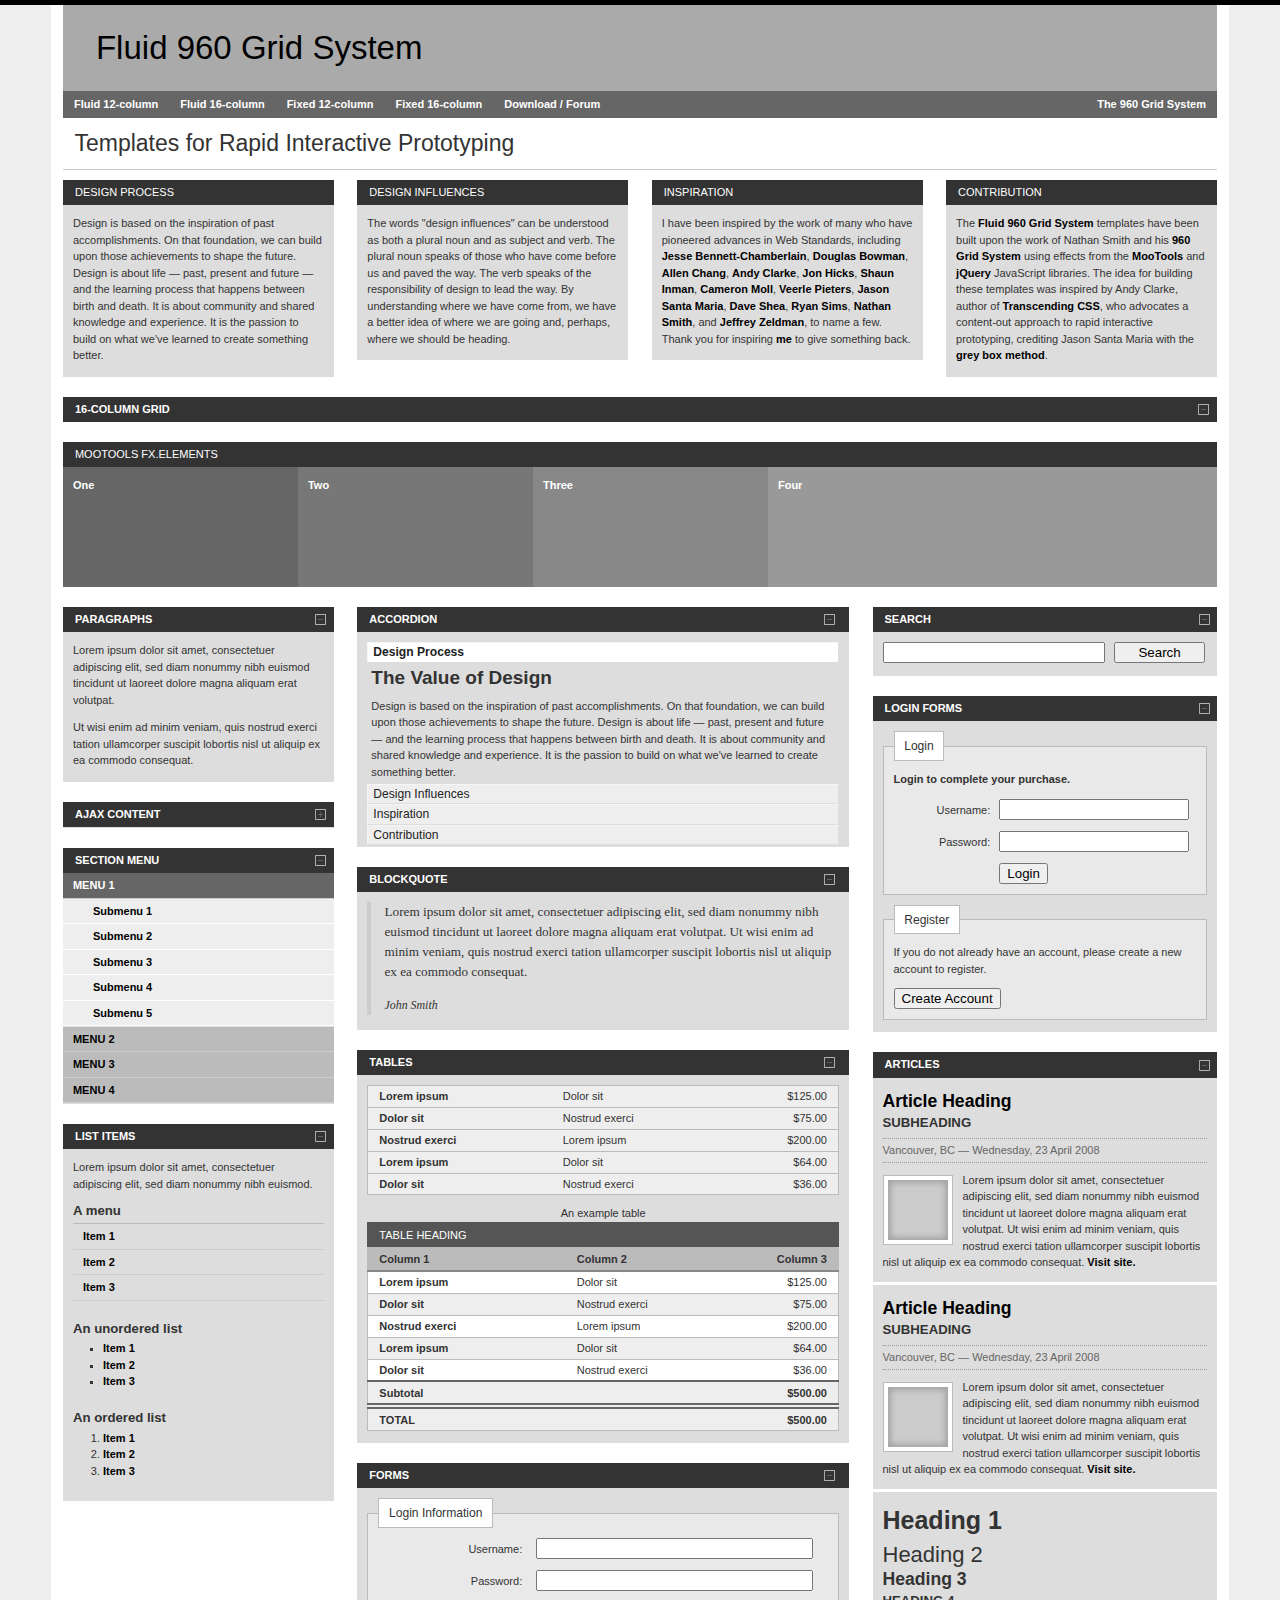
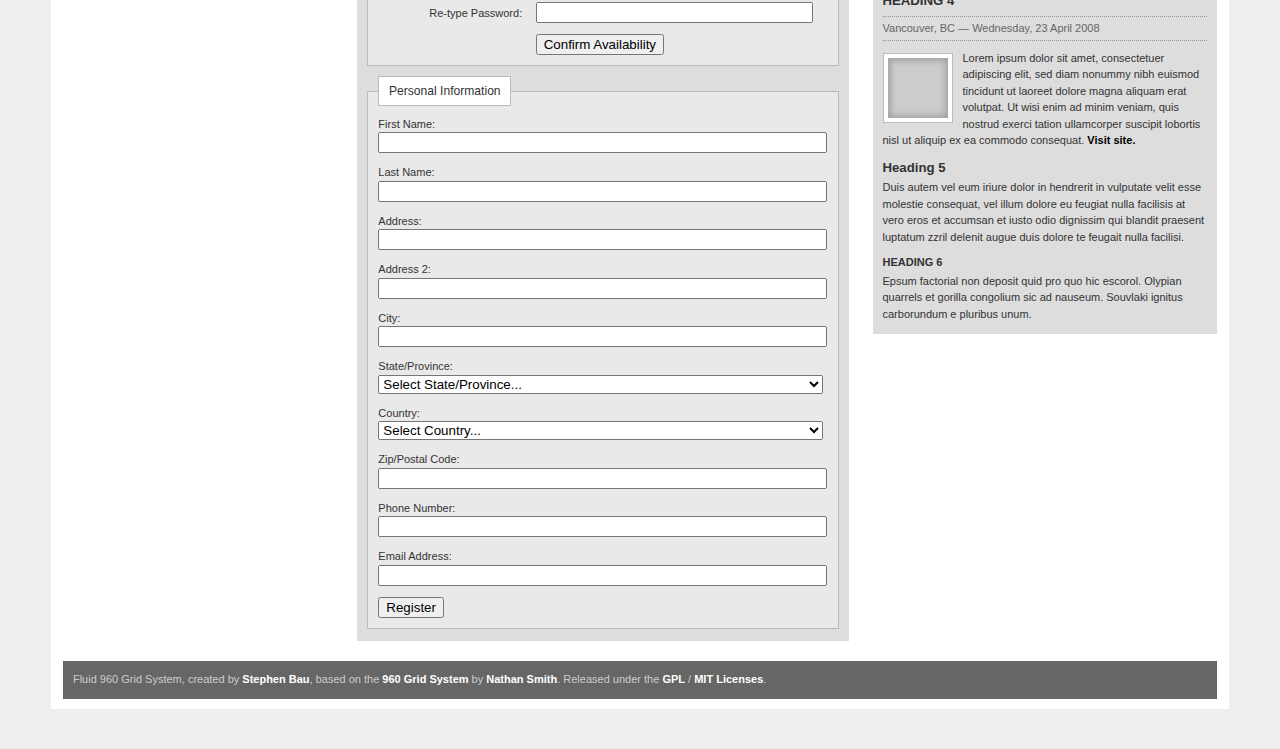
<file: HolisticWare.Layout.CssFrameworksGridSystems.Grid960gs/documentation/fluid960gs-master/16/index.html>
<!DOCTYPE html PUBLIC "-//W3C//DTD XHTML 1.0 Strict//EN" "http://www.w3.org/TR/xhtml1/DTD/xhtml1-strict.dtd">
<html xmlns="http://www.w3.org/1999/xhtml">
	<head>
		<meta http-equiv="content-type" content="text/html; charset=utf-8" />
		<title>Fluid 960 Grid System | 16-column Grid</title>
		<link rel="stylesheet" type="text/css" href="../css/reset.css" media="screen" />
		<link rel="stylesheet" type="text/css" href="../css/text.css" media="screen" />
		<link rel="stylesheet" type="text/css" href="../css/grid.css" media="screen" />
		<link rel="stylesheet" type="text/css" href="../css/layout.css" media="screen" />
		<link rel="stylesheet" type="text/css" href="../css/nav.css" media="screen" />
		<!--[if IE 6]><link rel="stylesheet" type="text/css" href="../css/ie6.css" media="screen" /><![endif]-->
		<!--[if IE 7]><link rel="stylesheet" type="text/css" href="../css/ie.css" media="screen" /><![endif]-->
	</head>
	<body>
		<div class="container_16">
			<div class="grid_16">
				<h1 id="branding">
					<a href="../">Fluid 960 Grid System</a>
				</h1>
			</div>
			<div class="clear"></div>
			<div class="grid_16">
				<ul class="nav main">
					<li>
						<a href="../12/">Fluid 12-column</a>
						<ul>
							<li>
								<a href="../12/fluid/mootools/">MooTools</a>
							</li>
							<li>
								<a href="../12/fluid/jquery/">jQuery</a>
							</li>
							<li>
								<a href="../12/fluid/none/">No Javascript</a>
							</li>
						</ul>
					</li>
					<li>
						<a href="../16/">Fluid 16-column</a>
						<ul>
							<li>
								<a href="../16/fluid/mootools/">MooTools</a>
							</li>
							<li>
								<a href="../16/fluid/jquery/">jQuery</a>
							</li>
							<li>
								<a href="../16/fluid/none/">No Javascript</a>
							</li>
						</ul>
					</li>
					<li>
						<a href="../12/fixed/">Fixed 12-column</a>
						<ul>
							<li>
								<a href="../12/fixed/mootools/">MooTools</a>
							</li>
							<li>
								<a href="../12/fixed/jquery/">jQuery</a>
							</li>
							<li>
								<a href="../12/fixed/none/">No Javascript</a>
							</li>
						</ul>
					</li>
					<li>
						<a href="../16/fixed/">Fixed 16-column</a>
						<ul>
							<li>
								<a href="../16/fixed/mootools/">MooTools</a>
							</li>
							<li>
								<a href="../16/fixed/jquery/">jQuery</a>
							</li>
							<li>
								<a href="../16/fixed/none/">No Javascript</a>
							</li>
						</ul>
					</li>
					<li>
						<a href="http://symphony-cms.com/discuss/thread/231/">Download / Forum</a>
						<ul>
							<li>
								<a href="http://github.com/bauhouse/fluid960gs/tree/">Download: Github</a>
							</li>
							<li>
								<a href="http://github.com/bauhouse/sym-fluid960gs/tree/">Symphony Ensemble</a>
							</li>
							<li>
								<a href="http://symphony-cms.com/discuss/thread/231/">Forum Discussion</a>
							</li>
						</ul>
					</li>
					<li class="secondary">
						<a href="http://960.gs/" title="960.gs | A CSS grid system developed by Nathan Smith">The 960 Grid System</a>
					</li>
				</ul>
			</div>
			<div class="clear"></div>
			<div class="grid_16">
				<h2 id="page-heading">Templates for Rapid Interactive Prototyping</h2>
			</div>
			<div class="clear"></div>
			<div class="grid_4">
				<div class="box">
					<h2>Design Process</h2>
					<div class="block">
						<p>Design is based on the inspiration of past accomplishments. On that foundation, we can build upon those achievements to shape the future. Design is about life — past, present and future — and the learning process that happens between birth and death. It is about community and shared knowledge and experience. It is the passion to build on what we've learned to create something better.</p>
					</div>
				</div>
			</div>
			<div class="grid_4">
				<div class="box">
					<h2>Design Influences</h2>
					<div class="block">
						<p>The words "design influences" can be understood as both a plural noun and as subject and verb. The plural noun speaks of those who have come before us and paved the way. The verb speaks of the responsibility of design to lead the way. By understanding where we have come from, we have a better idea of where we are going and, perhaps, where we should be heading.</p>
					</div>
				</div>
			</div>
			<div class="grid_4">
				<div class="box">
					<h2>Inspiration</h2>
					<div class="block">
						<p>I have been inspired by the work of many who have pioneered advances in Web Standards, including 
				<a href="http://www.31three.com/" title="www.31three.com">Jesse Bennett-Chamberlain</a>, 
				<a href="http://www.stopdesign.com/" title="www.stopdesign.com">Douglas Bowman</a>, 
				<a href="http://www.chaoticpattern.com/" title="www.chaoticpattern.com">Allen Chang</a>, 
				<a href="http://www.stuffandnonsense.co.uk/" title="www.stuffandnonsense.co.uk">Andy Clarke</a>, 
				<a href="http://www.hicksdesign.co.uk/" title="www.hicksdesign.co.uk">Jon Hicks</a>, 
				<a href="http://www.shauninman.com/" title="www.shauninman.com">Shaun Inman</a>, 
				<a href="http://www.cameronmoll.com/" title="www.cameronmoll.com">Cameron Moll</a>, 
				<a href="http://veerle.duoh.com/" title="veerle.duoh.com">Veerle Pieters</a>, 
				<a href="http://www.jasonsantamaria.com/" title="www.jasonsantamaria.com">Jason Santa Maria</a>, 
				<a href="http://www.mezzoblue.com/" title="www.mezzoblue.com">Dave Shea</a>, 
				<a href="http://www.thebignoob.com/" title="www.thebignoob.com">Ryan Sims</a>, 
				<a href="http://www.sonspring.com/" title="www.sonspring.com">Nathan Smith</a>, and 
				<a href="http://www.zeldman.com/" title="www.zeldman.com">Jeffrey Zeldman</a>, 
				to name a few. Thank you for inspiring <a href="http://www.domain7.com/WhoWeAre/StephenBau.html" title="Stephen Bau, Designer, Domain7">me</a> to give something back.</p>
					</div>
				</div>
			</div>
			<div class="grid_4">
				<div class="box">
					<h2>Contribution</h2>
					<div class="block">
						<p>The <a href="/fluid960gs/">Fluid 960 Grid System</a> templates have been built upon the work of Nathan Smith and his <a href="http://960.gs/">960 Grid System</a> using effects from the <a href="http://mootools.net/">MooTools</a> and <a href="http://jquery.com/">jQuery</a>  JavaScript libraries. 
			 The idea for building these templates was inspired by Andy Clarke, author of <a href="http://www.transcendingcss.com/">Transcending CSS</a>, who advocates a content-out approach to rapid interactive prototyping, crediting Jason Santa Maria with the <a href="http://www.jasonsantamaria.com/archive/2004/05/24/grey_box_method.php">grey box method</a>.</p>
					</div>
				</div>
			</div>
			<div class="clear"></div>
			<div class="box grid_16" style="padding:0;">
				<h2 style="margin:0">
					<a href="#" style="background-position:99.3% 50%" id="toggle-grid">16-column Grid</a>
				</h2>
			</div>
			<div class="clear"></div>
			<div id="grid">
				<div class="grid_1">
					<div class="box">
						<p>01</p>
					</div>
				</div>
				<div class="grid_1">
					<div class="box">
						<p>02</p>
					</div>
				</div>
				<div class="grid_1">
					<div class="box">
						<p>03</p>
					</div>
				</div>
				<div class="grid_1">
					<div class="box">
						<p>04</p>
					</div>
				</div>
				<div class="grid_1">
					<div class="box">
						<p>05</p>
					</div>
				</div>
				<div class="grid_1">
					<div class="box">
						<p>06</p>
					</div>
				</div>
				<div class="grid_1">
					<div class="box">
						<p>07</p>
					</div>
				</div>
				<div class="grid_1">
					<div class="box">
						<p>08</p>
					</div>
				</div>
				<div class="grid_1">
					<div class="box">
						<p>09</p>
					</div>
				</div>
				<div class="grid_1">
					<div class="box">
						<p>10</p>
					</div>
				</div>
				<div class="grid_1">
					<div class="box">
						<p>11</p>
					</div>
				</div>
				<div class="grid_1">
					<div class="box">
						<p>12</p>
					</div>
				</div>
				<div class="grid_1">
					<div class="box">
						<p>13</p>
					</div>
				</div>
				<div class="grid_1">
					<div class="box">
						<p>14</p>
					</div>
				</div>
				<div class="grid_1">
					<div class="box">
						<p>15</p>
					</div>
				</div>
				<div class="grid_1">
					<div class="box">
						<p>16</p>
					</div>
				</div>
				<div class="clear"></div>
				<div class="grid_2">
					<div class="box">
						<p>01</p>
					</div>
				</div>
				<div class="grid_2">
					<div class="box">
						<p>02</p>
					</div>
				</div>
				<div class="grid_2">
					<div class="box">
						<p>03</p>
					</div>
				</div>
				<div class="grid_2">
					<div class="box">
						<p>04</p>
					</div>
				</div>
				<div class="grid_2">
					<div class="box">
						<p>05</p>
					</div>
				</div>
				<div class="grid_2">
					<div class="box">
						<p>06</p>
					</div>
				</div>
				<div class="grid_2">
					<div class="box">
						<p>07</p>
					</div>
				</div>
				<div class="grid_2">
					<div class="box">
						<p>08</p>
					</div>
				</div>
				<div class="clear"></div>
				<div class="grid_3">
					<div class="box">
						<p>01</p>
					</div>
				</div>
				<div class="grid_3">
					<div class="box">
						<p>02</p>
					</div>
				</div>
				<div class="grid_3">
					<div class="box">
						<p>03</p>
					</div>
				</div>
				<div class="grid_3">
					<div class="box">
						<p>04</p>
					</div>
				</div>
				<div class="grid_4">
					<div class="box">
						<p>05</p>
					</div>
				</div>
				<div class="clear"></div>
				<div class="grid_4">
					<div class="box">
						<p>01</p>
					</div>
				</div>
				<div class="grid_4">
					<div class="box">
						<p>02</p>
					</div>
				</div>
				<div class="grid_4">
					<div class="box">
						<p>03</p>
					</div>
				</div>
				<div class="grid_4">
					<div class="box">
						<p>04</p>
					</div>
				</div>
				<div class="clear"></div>
				<div class="grid_5">
					<div class="box">
						<p>01</p>
					</div>
				</div>
				<div class="grid_5">
					<div class="box">
						<p>02</p>
					</div>
				</div>
				<div class="grid_6">
					<div class="box">
						<p>03</p>
					</div>
				</div>
				<div class="clear"></div>
				<div class="grid_6">
					<div class="box">
						<p>01</p>
					</div>
				</div>
				<div class="grid_5">
					<div class="box">
						<p>02</p>
					</div>
				</div>
				<div class="grid_5">
					<div class="box">
						<p>03</p>
					</div>
				</div>
				<div class="clear"></div>
				<div class="grid_7">
					<div class="box">
						<p>01</p>
					</div>
				</div>
				<div class="grid_5">
					<div class="box">
						<p>02</p>
					</div>
				</div>
				<div class="grid_4">
					<div class="box">
						<p>03</p>
					</div>
				</div>
				<div class="clear"></div>
				<div class="grid_8">
					<div class="box">
						<p>01</p>
					</div>
				</div>
				<div class="grid_8">
					<div class="box">
						<p>02</p>
					</div>
				</div>
				<div class="clear"></div>
				<div class="grid_1 suffix_11">
					<div class="box">
						<p>01</p>
					</div>
				</div>
				<div class="clear"></div>
				<div class="grid_1 prefix_1 suffix_10">
					<div class="box">
						<p>02</p>
					</div>
				</div>
				<div class="clear"></div>
				<div class="grid_1 prefix_2 suffix_9">
					<div class="box">
						<p>03</p>
					</div>
				</div>
				<div class="clear"></div>
				<div class="grid_1 prefix_3 suffix_8">
					<div class="box">
						<p>04</p>
					</div>
				</div>
				<div class="clear"></div>
				<div class="grid_1 prefix_4 suffix_7">
					<div class="box">
						<p>05</p>
					</div>
				</div>
				<div class="clear"></div>
				<div class="grid_1 prefix_5 suffix_6">
					<div class="box">
						<p>06</p>
					</div>
				</div>
				<div class="clear"></div>
				<div class="grid_1 prefix_6 suffix_5">
					<div class="box">
						<p>07</p>
					</div>
				</div>
				<div class="clear"></div>
				<div class="grid_1 prefix_7 suffix_4">
					<div class="box">
						<p>08</p>
					</div>
				</div>
				<div class="clear"></div>
				<div class="grid_1 prefix_8 suffix_3">
					<div class="box">
						<p>09</p>
					</div>
				</div>
				<div class="clear"></div>
				<div class="grid_1 prefix_9 suffix_2">
					<div class="box">
						<p>10</p>
					</div>
				</div>
				<div class="clear"></div>
				<div class="grid_1 prefix_10 suffix_1">
					<div class="box">
						<p>11</p>
					</div>
				</div>
				<div class="clear"></div>
				<div class="grid_1 prefix_11 suffix_1">
					<div class="box">
						<p>12</p>
					</div>
				</div>
				<div class="clear"></div>
				<div class="grid_1 prefix_12 suffix_1">
					<div class="box">
						<p>13</p>
					</div>
				</div>
				<div class="clear"></div>
				<div class="grid_1 prefix_13 suffix_1">
					<div class="box">
						<p>14</p>
					</div>
				</div>
				<div class="clear"></div>
				<div class="grid_1 prefix_14 suffix_1">
					<div class="box">
						<p>15</p>
					</div>
				</div>
				<div class="clear"></div>
				<div class="grid_1 prefix_15">
					<div class="box">
						<p>16</p>
					</div>
				</div>
				<div class="clear"></div>
			</div>
			<div class="grid_16">
				<div class="box" id="kwick-box">
					<h2>Mootools Fx.Elements</h2>
					<div id="kwick">
						<ul class="kwicks">
							<li>
								<a class="kwick one" href="#">
									<span>One</span>
								</a>
							</li>
							<li>
								<a class="kwick two" href="#">
									<span>Two</span>
								</a>
							</li>
							<li>
								<a class="kwick three" href="#">
									<span>Three</span>
								</a>
							</li>
							<li>
								<a class="kwick four" href="#">
									<span>Four</span>
								</a>
							</li>
						</ul>
					</div>
				</div>
			</div>
			<div class="clear"></div>
			<div class="grid_4">
				<div class="box">
					<h2>
						<a href="#" id="toggle-paragraphs">Paragraphs</a>
					</h2>
					<div class="block" id="paragraphs">
						<p>Lorem ipsum dolor sit amet, consectetuer adipiscing elit, sed diam nonummy nibh euismod tincidunt ut laoreet dolore magna aliquam erat volutpat.</p>
						<p>Ut wisi enim ad minim veniam, quis nostrud exerci tation ullamcorper suscipit lobortis nisl ut aliquip ex ea commodo consequat.</p>
					</div>
				</div>
				<div class="box">
					<h2>
						<a href="#" id="toggle-ajax" class="hidden"><img src="../img/ajax-loader.gif" id="loading" alt="Loading" />
				Ajax Content
			</a>
					</h2>
					<div class="block" id="ajax-content">
			Content loaded dynamically
		</div>
				</div>
				<div class="box menu">
					<h2>
						<a href="#" id="toggle-section-menu">Section Menu</a>
					</h2>
					<div class="block" id="section-menu">
						<ul class="section menu">
							<li>
								<a class="menuitem">Menu 1</a>
								<ul class="submenu">
									<li>
										<a>Submenu 1</a>
									</li>
									<li>
										<a>Submenu 2</a>
									</li>
									<li>
										<a class="active">Submenu 3</a>
									</li>
									<li>
										<a>Submenu 4</a>
									</li>
									<li>
										<a>Submenu 5</a>
									</li>
								</ul>
							</li>
							<li>
								<a class="menuitem">Menu 2</a>
								<ul class="submenu">
									<li>
										<a>Submenu 1</a>
									</li>
									<li>
										<a>Submenu 2</a>
									</li>
									<li>
										<a>Submenu 3</a>
									</li>
									<li>
										<a>Submenu 4</a>
									</li>
									<li>
										<a>Submenu 5</a>
									</li>
								</ul>
							</li>
							<li>
								<a class="menuitem">Menu 3</a>
								<ul class="submenu">
									<li>
										<a>Submenu 1</a>
									</li>
									<li>
										<a>Submenu 2</a>
									</li>
									<li>
										<a>Submenu 3</a>
									</li>
									<li>
										<a>Submenu 4</a>
									</li>
									<li>
										<a>Submenu 5</a>
									</li>
								</ul>
							</li>
							<li>
								<a class="menuitem">Menu 4</a>
								<ul class="submenu">
									<li>
										<a>Submenu 1</a>
									</li>
									<li>
										<a>Submenu 2</a>
									</li>
									<li>
										<a>Submenu 3</a>
									</li>
									<li>
										<a>Submenu 4</a>
									</li>
									<li>
										<a>Submenu 5</a>
									</li>
								</ul>
							</li>
						</ul>
					</div>
				</div>
				<div class="box">
					<h2>
						<a href="#" id="toggle-list-items">List Items</a>
					</h2>
					<div class="block" id="list-items">
						<p>Lorem ipsum dolor sit amet, consectetuer adipiscing elit, sed diam nonummy nibh euismod. </p>
						<h5>A menu</h5>
						<ul class="menu">
							<li>
								<a href="#">Item 1</a>
							</li>
							<li>
								<a href="#">Item 2</a>
							</li>
							<li>
								<a href="#">Item 3</a>
							</li>
						</ul>
						<h5>An unordered list</h5>
						<ul>
							<li>
								<a href="#">Item 1</a>
							</li>
							<li>
								<a href="#">Item 2</a>
							</li>
							<li>
								<a href="#">Item 3</a>
							</li>
						</ul>
						<h5>An ordered list</h5>
						<ol>
							<li>
								<a href="#">Item 1</a>
							</li>
							<li>
								<a href="#">Item 2</a>
							</li>
							<li>
								<a href="#">Item 3</a>
							</li>
						</ol>
					</div>
				</div>
			</div>
			<div class="grid_7">
				<div class="box">
					<h2>
						<a href="#" id="toggle-accordion">Accordion</a>
					</h2>
					<div class="block" id="accordion">
						<div id="accordion">
							<h3 class="toggler atStart">Design Process</h3>
							<div class="element atStart">
								<h4>The Value of Design</h4>
								<p>Design is based on the inspiration of past accomplishments. On that foundation, we can build upon those achievements to shape the future. Design is about life — past, present and future — and the learning process that happens between birth and death. It is about community and shared knowledge and experience. It is the passion to build on what we've learned to create something better.</p>
							</div>
							<h3 class="toggler atStart">Design Influences</h3>
							<div class="element atStart">
								<h4>About this Site</h4>
								<p>The words "design influences" can be understood as both a plural noun and as subject and verb. The plural noun speaks of those who have come before us and paved the way. The verb speaks of the responsibility of design to lead the way. By understanding where we have come from, we have a better idea of where we are going and, perhaps, where we should be heading.</p>
							</div>
							<h3 class="toggler atStart">Inspiration</h3>
							<div class="element atStart">
								<h4>Inspired by the Past</h4>
								<p>I have been inspired by the work of many who have pioneered advances in Web Standards, including 
						<a href="http://www.31three.com/" title="www.31three.com">Jesse Bennett-Chamberlain</a>, 
						<a href="http://www.stopdesign.com/" title="www.stopdesign.com">Douglas Bowman</a>, 
						<a href="http://www.chaoticpattern.com/" title="www.chaoticpattern.com">Allen Chang</a>, 
						<a href="http://www.stuffandnonsense.co.uk/" title="www.stuffandnonsense.co.uk">Andy Clarke</a>, 
						<a href="http://www.hicksdesign.co.uk/" title="www.hicksdesign.co.uk">Jon Hicks</a>, 
						<a href="http://www.shauninman.com/" title="www.shauninman.com">Shaun Inman</a>, 
						<a href="http://www.cameronmoll.com/" title="www.cameronmoll.com">Cameron Moll</a>, 
						<a href="http://veerle.duoh.com/" title="veerle.duoh.com">Veerle Pieters</a>, 
						<a href="http://www.jasonsantamaria.com/" title="www.jasonsantamaria.com">Jason Santa Maria</a>, 
						<a href="http://www.mezzoblue.com/" title="www.mezzoblue.com">Dave Shea</a>, 
						<a href="http://www.thebignoob.com/" title="www.thebignoob.com">Ryan Sims</a>, 
						<a href="http://www.sonspring.com/" title="www.sonspring.com">Nathan Smith</a>, and 
						<a href="http://www.zeldman.com/" title="www.zeldman.com">Jeffrey Zeldman</a>, 
						to name a few. Thank you for inspiring <a href="http://www.domain7.com/WhoWeAre/StephenBau.html" title="Stephen Bau, Designer, Domain7">me</a> to give something back.</p>
							</div>
							<h3 class="toggler atStart">Contribution</h3>
							<div class="element atStart">
								<h4>Shaping the Future</h4>
								<p>The <a href="/fluid960gs/">Fluid 960 Grid System</a> templates have been built upon the work of Nathan Smith and his <a href="http://960.gs/">960 Grid System</a> using effects from the <a href="http://www.mootools.net/">Mootools</a> JavaScript library. The idea for building these templates was inspired by Andy Clarke, author of <a href="http://www.transcendingcss.com/">Transcending CSS</a>, who advocates a content-out approach to rapid interactive prototyping, crediting Jason Santa Maria with the <a href="http://www.jasonsantamaria.com/archive/2004/05/24/grey_box_method.php">grey box method</a>.</p>
							</div>
						</div>
					</div>
				</div>
				<div class="box">
					<h2>
						<a href="#" id="toggle-blockquote">Blockquote</a>
					</h2>
					<div class="block" id="blockquote">
						<blockquote>
							<p>Lorem ipsum dolor sit amet, consectetuer adipiscing elit, sed diam nonummy nibh euismod tincidunt ut laoreet dolore magna aliquam erat volutpat. Ut wisi enim ad minim veniam, quis nostrud exerci tation ullamcorper suscipit lobortis nisl ut aliquip ex ea commodo consequat.</p>
							<p class="cite">
								<cite>John Smith</cite>
							</p>
						</blockquote>
					</div>
				</div>
				<div class="box">
					<h2>
						<a href="#" id="toggle-tables">Tables</a>
					</h2>
					<div class="block" id="tables">
						<table>
							<tr>
								<th>Lorem ipsum</th>
								<td>Dolor sit</td>
								<td class="currency">$125.00</td>
							</tr>
							<tr>
								<th>Dolor sit</th>
								<td>Nostrud exerci</td>
								<td class="currency">$75.00</td>
							</tr>
							<tr>
								<th>Nostrud exerci</th>
								<td>Lorem ipsum</td>
								<td class="currency">$200.00</td>
							</tr>
							<tr>
								<th>Lorem ipsum</th>
								<td>Dolor sit</td>
								<td class="currency">$64.00</td>
							</tr>
							<tr>
								<th>Dolor sit</th>
								<td>Nostrud exerci</td>
								<td class="currency">$36.00</td>
							</tr>
						</table>
						<table summary="This table includes examples of as many table elements as possible">
							<caption>An example table</caption>
							<colgroup>
								<col class="colA" />
								<col class="colB" />
								<col class="colC" />
							</colgroup>
							<thead>
								<tr>
									<th colspan="3" class="table-head">Table heading</th>
								</tr>
								<tr>
									<th>Column 1</th>
									<th>Column 2</th>
									<th class="currency">Column 3</th>
								</tr>
							</thead>
							<tfoot>
								<tr>
									<th>Subtotal</th>
									<td></td>
									<th class="currency">$500.00</th>
								</tr>
								<tr class="total">
									<th>Total</th>
									<td></td>
									<th class="currency">$500.00</th>
								</tr>
							</tfoot>
							<tbody>
								<tr class="odd">
									<th>Lorem ipsum</th>
									<td>Dolor sit</td>
									<td class="currency">$125.00</td>
								</tr>
								<tr>
									<th>Dolor sit</th>
									<td>Nostrud exerci</td>
									<td class="currency">$75.00</td>
								</tr>
								<tr class="odd">
									<th>Nostrud exerci</th>
									<td>Lorem ipsum</td>
									<td class="currency">$200.00</td>
								</tr>
								<tr>
									<th>Lorem ipsum</th>
									<td>Dolor sit</td>
									<td class="currency">$64.00</td>
								</tr>
								<tr class="odd">
									<th>Dolor sit</th>
									<td>Nostrud exerci</td>
									<td class="currency">$36.00</td>
								</tr>
							</tbody>
						</table>
					</div>
				</div>
				<div class="box">
					<h2>
						<a href="#" id="toggle-forms">Forms</a>
					</h2>
					<div class="block" id="forms">
						<form action="">
							<fieldset class="login">
								<legend>Login Information</legend>
								<p>
									<label>Username: </label>
									<input type="text" name="username" value="" />
								</p>
								<p>
									<label>Password: </label>
									<input type="password" name="password" />
								</p>
								<p>
									<label>Re-type Password: </label>
									<input type="password" name="password2" />
								</p>
								<input class="confirm button" type="submit" value="Confirm Availability" />
							</fieldset>
							<fieldset>
								<legend>Personal Information</legend>
								<p>
									<label>First Name: </label>
									<input type="text" name="first-name" value="" />
								</p>
								<p>
									<label>Last Name: </label>
									<input type="text" name="last-name" value="" />
								</p>
								<p>
									<label>Address: </label>
									<input type="text" name="address1" value="" />
								</p>
								<p>
									<label>Address 2: </label>
									<input type="text" name="address2" value="" />
								</p>
								<p>
									<label>City: </label>
									<input type="text" name="city" value="" />
								</p>
								<p>
									<label>State/Province: </label>
									<select name="State">
										<option value="">Select State/Province...</option>
										<option value="AL">Alabama </option>
										<option value="AK">Alaska </option>
										<option value="AB">Alberta </option>
										<option value="AZ">Arizona </option>
										<option value="AR">Arkansas </option>
										<option value="BC">British Columbia </option>
										<option value="CA">California </option>
										<option value="CO">Colorado </option>
										<option value="CT">Connecticut </option>
										<option value="DE">Delaware </option>
										<option value="DC">District of Columbia </option>
										<option value="FL">Florida </option>
										<option value="GA">Georgia </option>
										<option value="HI">Hawaii </option>
										<option value="ID">Idaho </option>
										<option value="IL">Illinois </option>
										<option value="IN">Indiana </option>
										<option value="IA">Iowa </option>
										<option value="KS">Kansas </option>
										<option value="KY">Kentucky </option>
										<option value="LA">Louisiana </option>
										<option value="ME">Maine </option>
										<option value="MB">Manitoba </option>
										<option value="MD">Maryland </option>
										<option value="MA">Massachusetts </option>
										<option value="MI">Michigan </option>
										<option value="MN">Minnesota </option>
										<option value="MS">Mississippi </option>
										<option value="MO">Missouri </option>
										<option value="MT">Montana </option>
										<option value="NE">Nebraska </option>
										<option value="NV">Nevada </option>
										<option value="NB">New Brunswick </option>
										<option value="NH">New Hampshire </option>
										<option value="NJ">New Jersey </option>
										<option value="NM">New Mexico </option>
										<option value="NY">New York </option>
										<option value="NF">Newfoundland </option>
										<option value="NC">North Carolina </option>
										<option value="ND">North Dakota </option>
										<option value="NT">Northwest Territories </option>
										<option value="NS">Nova Scotia </option>
										<option value="OH">Ohio </option>
										<option value="OK">Oklahoma </option>
										<option value="ON">Ontario </option>
										<option value="OR">Oregon </option>
										<option value="PA">Pennsylvania </option>
										<option value="PE">Prince Edward Island </option>
										<option value="PR">Puerto Rico </option>
										<option value="QC">Quebec </option>
										<option value="RI">Rhode Island </option>
										<option value="SK">Saskatchewan </option>
										<option value="SC">South Carolina </option>
										<option value="SD">South Dakota </option>
										<option value="TN">Tennessee </option>
										<option value="TX">Texas </option>
										<option value="UT">Utah </option>
										<option value="VT">Vermont </option>
										<option value="VA">Virginia </option>
										<option value="WA">Washington </option>
										<option value="WV">West Virginia </option>
										<option value="WI">Wisconsin </option>
										<option value="WY">Wyoming </option>
										<option value="YT">Yukon </option>
									</select>
								</p>
								<p>
									<label>Country: </label>
									<select name="Country">
										<option value="">Select Country...</option>
										<option value="Canada">Canada</option>
										<option value="United States">United States</option>
									</select>
								</p>
								<p>
									<label>Zip/Postal Code: </label>
									<input type="text" name="zipcode" value="" />
								</p>
								<p>
									<label>Phone Number: </label>
									<input type="text" name="phone" value="" />
								</p>
								<p>
									<label>Email Address: </label>
									<input type="text" name="email" value="" />
								</p>
								<input type="submit" value="Register" class="register-button" />
							</fieldset>
						</form>
					</div>
				</div>
			</div>
			<div class="grid_5">
				<div class="box">
					<h2>
						<a href="#" id="toggle-search">Search</a>
					</h2>
					<div class="block" id="search">
						<form method="get" action="" class="search">
							<p>
								<input class="search text" name="value" type="text" />
								<input class="search button" value="Search" type="submit" />
							</p>
						</form>
					</div>
				</div>
				<div class="box">
					<h2>
						<a href="#" id="toggle-login-forms">Login Forms</a>
					</h2>
					<div class="block" id="login-forms">
						<form action="">
							<fieldset class="login">
								<legend>Login</legend>
								<p class="notice">Login to complete your purchase.</p>
								<p>
									<label>Username: </label>
									<input type="text" name="username" />
								</p>
								<p>
									<label>Password: </label>
									<input type="password" name="password" />
								</p>
								<input class="login button" type="submit" value="Login" />
							</fieldset>
						</form>
						<form action="">
							<fieldset>
								<legend>Register</legend>
								<p>If you do not already have an account, please create a new account to register.</p>
								<input type="submit" value="Create Account" />
							</fieldset>
						</form>
					</div>
				</div>
				<div class="box articles">
					<h2>
						<a href="#" id="toggle-articles">Articles</a>
					</h2>
					<div class="block" id="articles">
						<div class="first article">
							<h3>
								<a href="#">Article Heading</a>
							</h3>
							<h4>Subheading</h4>
							<p class="meta">Vancouver, BC — Wednesday, 23 April 2008</p>
							<a href="#" class="image">
								<img src="../img/photo_60x60.jpg" width="60" height="60" alt="photo" />
							</a>
							<p>Lorem ipsum dolor sit amet, consectetuer adipiscing elit, sed diam nonummy nibh euismod tincidunt ut laoreet dolore magna aliquam erat volutpat. Ut wisi enim ad minim veniam, quis nostrud exerci tation ullamcorper suscipit lobortis nisl ut aliquip ex ea commodo consequat. <a href="#">Visit site.</a></p>
						</div>
						<div class="article">
							<h3>
								<a href="#">Article Heading</a>
							</h3>
							<h4>Subheading</h4>
							<p class="meta">Vancouver, BC — Wednesday, 23 April 2008</p>
							<a href="#" class="image">
								<img src="../img/photo_60x60.jpg" width="60" height="60" alt="photo" />
							</a>
							<p>Lorem ipsum dolor sit amet, consectetuer adipiscing elit, sed diam nonummy nibh euismod tincidunt ut laoreet dolore magna aliquam erat volutpat. Ut wisi enim ad minim veniam, quis nostrud exerci tation ullamcorper suscipit lobortis nisl ut aliquip ex ea commodo consequat. <a href="#">Visit site.</a></p>
						</div>
						<div class="article">
							<h1>Heading 1</h1>
							<h2>Heading 2</h2>
							<h3>Heading 3</h3>
							<h4>Heading 4</h4>
							<p class="meta">Vancouver, BC — Wednesday, 23 April 2008</p>
							<a href="#" class="image">
								<img src="../img/photo_60x60.jpg" width="60" height="60" alt="photo" />
							</a>
							<p>Lorem ipsum dolor sit amet, consectetuer adipiscing elit, sed diam nonummy nibh euismod tincidunt ut laoreet dolore magna aliquam erat volutpat. Ut wisi enim ad minim veniam, quis nostrud exerci tation ullamcorper suscipit lobortis nisl ut aliquip ex ea commodo consequat. <a href="#">Visit site.</a></p>
							<h5>Heading 5</h5>
							<p>Duis autem vel eum iriure dolor in hendrerit in vulputate velit esse molestie consequat, vel illum dolore eu feugiat nulla facilisis at vero eros et accumsan et iusto odio dignissim qui blandit praesent luptatum zzril delenit augue duis dolore te feugait nulla facilisi.</p>
							<h6>Heading 6</h6>
							<p>Epsum factorial non deposit quid pro quo hic escorol. Olypian quarrels et gorilla congolium sic ad nauseum. Souvlaki ignitus carborundum e pluribus unum.</p>
						</div>
					</div>
				</div>
			</div>
			<div class="clear"></div>
			<div class="grid_16" id="site_info">
				<div class="box">
					<p>Fluid 960 Grid System, created by <a href="http://www.domain7.com/WhoWeAre/StephenBau.html">Stephen Bau</a>, based on the <a href="http://960.gs/">960 Grid System</a> by <a href="http://sonspring.com/journal/960-grid-system">Nathan Smith</a>. Released under the 
		<a href="../licenses/GPL_license.txt">GPL</a> / <a href="../licenses/MIT_license.txt">MIT</a> <a href="../README.txt">Licenses</a>.</p>
				</div>
			</div>
			<div class="clear"></div>
		</div>
		<script type="text/javascript" src="../js/mootools-1.2.1-core.js"></script>
		<script type="text/javascript" src="../js/mootools-1.2-more.js"></script>
		<script type="text/javascript" src="../js/mootools-fluid16-autoselect.js"></script>
	</body>
</html>
</file>
<file: HolisticWare.Layout.CssFrameworksGridSystems.Grid960gs/documentation/fluid960gs-master/css/text.css>
/*
	960 Grid System ~ Text CSS.
	Learn more ~ http://960.gs/

	Licensed under GPL and MIT.
*/

/* =Basic HTML
--------------------------------------------------------------------------------*/

body
{
	font: 13px/1.5 Helvetica, Arial, 'Liberation Sans', FreeSans, sans-serif;
}

a:focus
{
	outline: 1px dotted invert;
}

hr
{
	border-color: #ccc;
	border-style: solid;
	border-width: 1px 0 0;
	clear: both;
	height: 0;
}

/* =Headings
--------------------------------------------------------------------------------*/

h1
{
	font-size: 25px;
}

h2
{
	font-size: 23px;
}

h3
{
	font-size: 21px;
}

h4
{
	font-size: 19px;
}

h5
{
	font-size: 17px;
}

h6
{
	font-size: 15px;
}

/* =Spacing
--------------------------------------------------------------------------------*/

ol
{
	list-style: decimal;
}

ul
{
	list-style: square;
}

li
{
	margin-left: 30px;
}

p,
dl,
hr,
h1,
h2,
h3,
h4,
h5,
h6,
ol,
ul,
pre,
table,
address,
fieldset
{
	margin-bottom: 20px;
}
</file>
<file: HolisticWare.Layout.CssFrameworksGridSystems.Grid960gs/documentation/fluid960gs-master/css/grid.css>
/*
	960 Grid System ~ Core CSS.
	Learn more ~ http://960.gs/

	Licensed under GPL and MIT.
*/

/* =Containers
--------------------------------------------------------------------------------*/

.container_12,
.container_16
{
	width: 92%;
	margin-left: 4%;
	margin-right: 4%;
}

/* =Grid >> Global
--------------------------------------------------------------------------------*/

.grid_1,
.grid_2,
.grid_3,
.grid_4,
.grid_5,
.grid_6,
.grid_7,
.grid_8,
.grid_9,
.grid_10,
.grid_11,
.grid_12,
.grid_13,
.grid_14,
.grid_15,
.grid_16
{
	display: inline;
	float: left;
	margin-left: 1%;
	margin-right: 1%;
}

.container_12 .grid_3,
.container_16 .grid_4
{
	width: 23%;
}

.container_12 .grid_6,
.container_16 .grid_8
{
	width: 48%;
}

.container_12 .grid_9,
.container_16 .grid_12
{
	width: 73%;
}

.container_12 .grid_12,
.container_16 .grid_16
{
	width: 98%;
}

/* =Grid >> Children (Alpha ~ First, Omega ~ Last)
--------------------------------------------------------------------------------*/

.alpha
{
	margin-left: 0;
}

.omega
{
	margin-right: 0;
}

/* =Grid >> 12 Columns
--------------------------------------------------------------------------------*/

.container_12 .grid_1
{
	width: 6.333%;
}

.container_12 .grid_2
{
	width: 14.666%;
}

.container_12 .grid_4
{
	width: 31.333%;
}

.container_12 .grid_5
{
	width: 39.666%;
}

.container_12 .grid_7
{
	width: 56.333%;
}

.container_12 .grid_8
{
	width: 64.666%;
}

.container_12 .grid_10
{
	width: 81.333%;
}

.container_12 .grid_11
{
	width: 89.666%;
}

/* =Grid >> 16 Columns
--------------------------------------------------------------------------------*/

.container_16 .grid_1
{
	width: 4.25%;
}

.container_16 .grid_2
{
	width: 10.5%;
}

.container_16 .grid_3
{
	width: 16.75%;
}

.container_16 .grid_5
{
	width: 29.25%;
}

.container_16 .grid_6
{
	width: 35.5%;
}

.container_16 .grid_7
{
	width: 41.75%;
}

.container_16 .grid_9
{
	width: 54.25%;
}

.container_16 .grid_10
{
	width: 60.5%;
}

.container_16 .grid_11
{
	width: 66.75%;
}

.container_16 .grid_13
{
	width: 79.25%;
}

.container_16 .grid_14
{
	width: 85.5%;
}

.container_16 .grid_15
{
	width: 91.75%;
}

/* =Prefix Extra Space >> Global
--------------------------------------------------------------------------------*/

.container_12 .prefix_3,
.container_16 .prefix_4
{
	padding-left: 25%;
}

.container_12 .prefix_6,
.container_16 .prefix_8
{
	padding-left: 50%;
}

.container_12 .prefix_9,
.container_16 .prefix_12
{
	padding-left: 75%;
}

/* =Prefix Extra Space >> 12 Columns
--------------------------------------------------------------------------------*/

.container_12 .prefix_1
{
	padding-left: 8.333%;
}

.container_12 .prefix_2
{
	padding-left: 16.666%;
}

.container_12 .prefix_4
{
	padding-left: 33.333%;
}

.container_12 .prefix_5
{
	padding-left: 41.666%;
}

.container_12 .prefix_7
{
	padding-left: 58.333%;
}

.container_12 .prefix_8
{
	padding-left: 66.666%;
}

.container_12 .prefix_10
{
	padding-left: 83.333%;
}

.container_12 .prefix_11
{
	padding-left: 91.666%;
}

/* =Prefix Extra Space >> 16 Columns
--------------------------------------------------------------------------------*/

.container_16 .prefix_1
{
	padding-left: 6.25%;
}

.container_16 .prefix_2
{
	padding-left: 12.5%;
}

.container_16 .prefix_3
{
	padding-left: 18.75%;
}

.container_16 .prefix_5
{
	padding-left: 31.25%;
}

.container_16 .prefix_6
{
	padding-left: 37.5%;
}

.container_16 .prefix_7
{
	padding-left: 43.75%;
}

.container_16 .prefix_9
{
	padding-left: 56.25%;
}

.container_16 .prefix_10
{
	padding-left: 62.5%;
}

.container_16 .prefix_11
{
	padding-left: 68.75%;
}

.container_16 .prefix_13
{
	padding-left: 81.25%;
}

.container_16 .prefix_14
{
	padding-left: 87.5%;
}

.container_16 .prefix_15
{
	padding-left: 93.75%;
}

/* =Suffix Extra Space >> Global
--------------------------------------------------------------------------------*/

.container_12 .suffix_3,
.container_16 .suffix_4
{
	padding-right: 25%;
}

.container_12 .suffix_6,
.container_16 .suffix_8
{
	padding-right: 50%;
}

.container_12 .suffix_9,
.container_16 .suffix_12
{
	padding-right: 75%;
}

/* =Suffix Extra Space >> 12 Columns
--------------------------------------------------------------------------------*/

.container_12 .suffix_1
{
	padding-right: 8.333%;
}

.container_12 .suffix_2
{
	padding-right: 16.666%;
}

.container_12 .suffix_4
{
	padding-right: 33.333%;
}

.container_12 .suffix_5
{
	padding-right: 41.666%;
}

.container_12 .suffix_7
{
	padding-right: 58.333%;
}

.container_12 .suffix_8
{
	padding-right: 66.666%;
}

.container_12 .suffix_10
{
	padding-right: 83.333%;
}

.container_12 .suffix_11
{
	padding-right: 91.666%;
}

/* =Suffix Extra Space >> 16 Columns
--------------------------------------------------------------------------------*/

.container_16 .suffix_1
{
	padding-right: 6.25%;
}

.container_16 .suffix_2
{
	padding-right: 16.5%;
}

.container_16 .suffix_3
{
	padding-right: 18.75%;
}

.container_16 .suffix_5
{
	padding-right: 31.25%;
}

.container_16 .suffix_6
{
	padding-right: 37.5%;
}

.container_16 .suffix_7
{
	padding-right: 43.75%;
}

.container_16 .suffix_9
{
	padding-right: 56.25%;
}

.container_16 .suffix_10
{
	padding-right: 62.5%;
}

.container_16 .suffix_11
{
	padding-right: 68.75%;
}

.container_16 .suffix_13
{
	padding-right: 81.25%;
}

.container_16 .suffix_14
{
	padding-right: 87.5%;
}

.container_16 .suffix_15
{
	padding-right: 93.75%;
}

/* =Clear Floated Elements
--------------------------------------------------------------------------------*/

/* http://sonspring.com/journal/clearing-floats */

html body * span.clear,
html body * div.clear,
html body * li.clear,
html body * dd.clear
{
	background: none;
	border: 0;
	clear: both;
	display: block;
	float: none;
	font-size: 0;
	list-style: none;
	margin: 0;
	padding: 0;
	overflow: hidden;
	visibility: hidden;
	width: 0;
	height: 0;
}

/* http://www.positioniseverything.net/easyclearing.html */

.clearfix:after
{
	clear: both;
	content: '.';
	display: block;
	visibility: hidden;
	height: 0;
}

.clearfix
{
	display: inline-block;
}

* html .clearfix
{
	height: 1%;
}

.clearfix
{
	display: block;
}
</file>
<file: HolisticWare.Layout.CssFrameworksGridSystems.Grid960gs/documentation/fluid960gs-master/css/layout.css>
/*
-----------------------------------------------
Grey Box Method - Layout CSS
----------------------------------------------- */

body {
	background: #eee;
	border-top: 5px solid #000;
	color: #333;
	font-size: 11px;
	padding: 0 0 40px;
}


/* anchors
----------------------------------------------- */
a {
	color: #000;
	font-weight:bold;
	text-decoration: none;
}
a:hover {
	color:#333;
}


/* 960 grid system container background
----------------------------------------------- */
.container_12,
.container_16 {
	background:#fff;
}


/* headings
----------------------------------------------- */
h1, h2, h3, h4, h5, h6 {line-height:1.2em; margin-bottom:.3em;}
h2 {margin-top:1em;}
h5 {font-size:1.2em;}
h6 {font-size:1em; text-transform:uppercase;}


h1 a {
	font-weight:normal;
}


/* branding
----------------------------------------------- */
h1#branding {
	font-weight:normal;
	font-size:3em;
	text-align:left;
	background:#aaa;
	padding:.7em 1em;
	margin-bottom:0;
}


/* page heading
----------------------------------------------- */
h2#page-heading {
	font-weight:normal;
	padding:.5em;
	margin:0 0 10px 0;
	border-bottom:1px solid #ccc;
}


/* boxes
----------------------------------------------- */
.box {
	background:#ddd;
	margin-bottom:20px;
	padding:10px 10px 1px 10px;
}
.box h2 {
	font-size:1em;
	font-weight:normal;
	text-transform:uppercase;
	color:#fff;
	background:#333;
	margin:-10px -10px 0 -10px;
	padding:6px 12px;
}
.box h2 a,
.box h2 a.visible {
	color:#fff;
	background:#333 url("../img/switch_minus.gif") 97% 50% no-repeat;
	display:block;
	padding:6px 12px;
	margin:-6px -12px;
	border:none;
}
.grid_4 .box h2 a {
	background-position: 97% 50%;
}
.grid_5 .box h2 a {
	background-position: 98% 50%;
}
.grid_12 .box h2 a {
	background-position: 99% 50%;
}


.box h2 a.hidden,
.box h2 a.hidden:hover {
	background-image: url("../img/switch_plus.gif");
}
.box h2 a:hover {
	background-color:#111;
}
.block {
	padding-top:10px;
}
div.menu {
	padding:0;
}
div.menu h2 {
	margin:0;
}
div.menu .block {
	padding-top:0;
}


/* paragraphs, quotes and lists
----------------------------------------------- */
p {
	margin-bottom:1em;
}
blockquote {
	font-family: Georgia, 'Times New Roman', serif;
	font-size:1.2em;
	padding-left:1em;
	border-left:4px solid #ccc;
}
blockquote cite {
	font-size:.9em;
}
ul, ol {
	padding-top:0;
}


/* menus
----------------------------------------------- */
ul.menu {
	list-style:none;
	border-top:1px solid #bbb;
}
ul.menu li {
	margin:0;
}
ul.menu li a {
	display:block;
	padding:4px 10px;
	border-bottom:1px solid #ccc;
}
ul.menu li a:hover {
	background:#eee;
}
ul.menu li a:active {
	background:#ccc;
}


/* submenus
----------------------------------------------- */
ul.menu ul {
	list-style:none;
	margin:0;
}
ul.menu ul li a {
	padding-left:30px;
}


/* section menus
----------------------------------------------- */
ul.section {
	border-top:0;
	margin-bottom:0;
}
ul.section li {
	text-transform:uppercase;
}
ul.section li a {
	background:#bbb;
}
ul.section li a:hover {
	background:#aaa;
}
ul.section li a:active {
	color:#fff;
	background:#666;
}
ul.section li li a {
	background:#ddd;
	border-bottom:1px solid #eee;
}
ul.section li li a:hover {
	background:#ccc;
}
ul.section li li a:active {
	color:#000;
	background:#fff;
}
ul.section ul li {
	text-transform:none;
}
ul.section ul.current li a {
	background:#eee;
	border-bottom:1px solid #fff;
}
ul.section ul.current li a:hover {
	background:#ddd;
}
ul.section ul.current li a:active {
	background:#fff;
}
ul.section li a.current {
	color:#fff;
	background:#666;
}
ul.section li a.current:hover {
	background:#555;
}
ul.section li a.current:active {
	background:#444;
}
ul.section li a.active {
	background:#fff;
	cursor:default;
}
ul.section li.current > a.active,
ul.section li.current > a.active:hover {
	color:#fff;
	background:#666;
	cursor:default;
}


/* table
----------------------------------------------- */
table {
	width:100%;
	border:1px solid #bbb;
	margin-bottom:10px;
}
col.colC {
	width:8em;
}
th, td {
	padding:.2em 1em;
	text-align:left;
}
thead th {
	border-bottom:2px solid #888;
	background:#bbb;
	padding:.4em 1em .2em;
}
thead th.table-head {
	font-size:1em;
	font-weight:normal;
	text-transform:uppercase;
	color:#fff;
	background:#555;
	border:1px solid #555;
}
tbody th,
tbody td {
	border-top:1px solid #bbb;
	border-bottom:1px solid #bbb;
	background:#eee;
}
tbody tr.odd th,
tbody tr.odd td {
	background:#fff;
}
tfoot th,
tfoot td {
	border-top:2px solid #666;
	background:#eee;
}
tfoot tr.total th,
tfoot tr.total td {
	border-top:6px double #666;
}
tfoot tr.total th {
	text-transform:uppercase;
}
th.currency,
td.currency {
	text-align:right;
}


/* forms
----------------------------------------------- */
form {
	overflow:hidden;
}
fieldset {
	border:1px solid #bbb;
	padding:10px;
	position:relative;
	background:#e9e9e9;
	margin-bottom:10px;
}
legend {
	font-size:1.1em;
	padding:.4em .8em;
	background:#fff;
	border:1px solid #bbb;
}
fieldset.login p {
	margin-bottom:1em;
	margin-top:0pt;
}
fieldset p label {
	width:98%;
}
fieldset p input {
	width:98%;
}
fieldset p select {
	width:99%;
}
fieldset.login p label {
	float:left;
	line-height:2em;
	margin-right:3%;
	text-align:right;
	width:32%;
}
fieldset.login p input {
	width:60%;
}
fieldset.login input.button {
	margin-left:35%;
}
form p.notice {
	font-weight:bold;
}
input.search.text {
	width:66%;
}
input.search.button {
	width:28%;
	margin-left:2%;
}


/* articles
----------------------------------------------- */
.articles {
	padding:0;
}
.articles h2 {
	margin:0;
}
#articles {
	padding-top:0;
}
.article {
	border-top:1px solid #666;
	padding-top:.5em;
}
.box .article {
	border-top:3px solid #fff;
	padding:13px 10px 0 10px;
}
.article h2 {
	font-size:2em;
	font-weight:normal;
	text-transform:none;
	color:#333;
	background:transparent;
	padding:0;
	margin:0;
	border:none;
}
.article h3 {
	margin-bottom:.2em;
	font-size:1.6em;
}
.box .first {
	border-top:none;
}
.article h4 {
	font-size:1.2em;
	text-transform:uppercase;
	margin-bottom:.5em;
}
.article a.image {
	float:left; 
	margin:3px 10px 3px 0; 
	padding:4px;
	border:1px solid #bbb;
	background:#fff;
}
.article a.image:hover {
	border:1px solid #666;
}
.article a.image img {
	float:left; 
}
.article p.meta {
	color:#666;
	border-top:1px dotted #999;
	border-bottom:1px dotted #999;
	padding:.3em 0;
	margin-bottom:.8em;
}


/* site information
----------------------------------------------- */
#site_info .box {
	color:#ccc;
	background:#666;
	margin-bottom:10px;
}
#site_info a {
	color:#fff;
}
#site_info a:hover {
	color:#000;
}


/* AJAX sliding shelf
----------------------------------------------- */
#loading {float:right; margin-right:14px; margin-top:-2px;}
.block {padding-bottom:1px;}


/* Accordian
----------------------------------------------- */
.toggler {
	color: #222;
	margin: 0;
	padding: 2px 5px;
	background: #eee;
	border-bottom: 1px solid #ddd;
	border-right: 1px solid #ddd;
	border-top: 1px solid #f5f5f5;
	border-left: 1px solid #f5f5f5;
	font-size:1.1em;
	font-weight: normal;
}
.element h4 {
	margin: 0;
	padding:4px;
	line-height:1.2em;
}
.element p {
	margin: 0;
	padding: 4px;
}
.float-right {
	padding:10px 20px;
	float:right;
}

#accordian-block {
	padding-bottom:10px;
}


/* Mootools Kwicks
----------------------------------------------- */
#kwick-box { 
	padding:0;
	overflow:hidden;
}
#kwick-box h2 { 
	margin:0;
}
#kwick {
	position: relative;
}
#kwick .kwicks {
	display: block;
	background: #999;
	height: 120px;
	list-style:none;
	margin:0;
	overflow:hidden;
}
#kwick li {
	float: left;
	margin:0;
	padding:0;
}
#kwick .kwick {
	display: block;
	cursor: pointer;
	overflow: hidden;
	height: 100px;
	width: 215px;
	padding: 10px;
	background: #fff;
}
#kwick .kwick span {
	color:#fff;
}
#kwick .one {
	background: #666;
}
#kwick .two {
	background: #777;
}
#kwick .three {
	background: #888;
}
#kwick .four {
	background: #999;
}
</file>
<file: HolisticWare.Layout.CssFrameworksGridSystems.Grid960gs/documentation/fluid960gs-master/css/nav.css>
/*
-----------------------------------------------
Navigation
----------------------------------------------- */

/* navigation (horizontal subnavigation)
----------------------------------------------- */
ul.nav,
ul.nav * { margin:0;padding:0;}
ul.nav {
  position:relative;
  background:#666;
  max-width:100%;
  height:2.5em;
  }
ul.nav li {
	cursor:pointer;
	float:left;
	text-align:center;
	list-style-type:none;
	font-weight:normal;
}
ul.nav li ul {
	cursor:default;
	width:100%;
	max-width:100%;
	position:absolute;
	height:auto;
	top:2.5em;
	background-position:0 0 !important;
	left:-9000px;
}
ul.nav li ul li {
	padding:0;
	border:none;
	width:auto;
	max-width:none;
}
ul.nav li a {
	color:#fff;
	background:#666;
	font-weight:bold;
	text-decoration:none;
	display:block;
	float:left;
	padding:0 1em;
	height:2.4em;
	line-height:2.5em;
}
ul.nav li ul li a {
	position:relative !important; /* ie Mac */
	cursor:pointer !important;
	white-space:nowrap;
	line-height:2em;
	height:2em;
	font-weight:normal;
	color:#666;
	background-position:0 50% !important;
}

ul.nav li:hover a,
ul.nav li a:hover,
ul.nav li a:focus {color:#000; background:#ccc;}
ul.nav li a:active {color:#666; background:#fff;}
ul.nav li:hover ul {left:0;z-index:10}
ul.nav li ul,
ul.nav li {background:#ccc !important}
ul.nav li:hover ul li a {color:#444;}
ul.nav li:hover ul li a:hover {color:#000; background:#fff;}
ul.nav li:hover ul li a:active {color:#666; background:#fff;}

ul.nav li.current a {color:#666; background:#fff; cursor:default; font-weight:bold;}
ul.nav li.current ul {left:0;z-index:5}
ul.nav li.current ul,
ul.nav li.current {background:#ccc !important}
ul.nav li.current ul li a {color:#444; background:#ccc; font-weight:normal;}
ul.nav li.current ul li a:hover {color:#000; background:#fff;}
ul.nav li ul li.current a,
ul.nav li ul li.current a:hover,
ul.nav li.current:hover ul li a:active {color:#666; background:#fff;}


/* navigation (vertical subnavigation)
----------------------------------------------- */
ul.nav {
  background:#666;
}
ul.main li {
  position:relative;
  top:0;
  left:0;
}
ul.main li ul {
  border-top:0;
}
ul.main li ul li {
  float:left;
}
ul.main li a {
	height:2.5em;
	line-height:2.5em;
	border:0;
	color:#fff;
	background:#666;
}
ul.main li ul li a {
  width:12em;
  line-height:2em;
  height:2em;
  text-align:left;
  color:#fff;
  border-top:1px solid #444;
  background:#444;
}
ul.main li a:focus {color:#fff; background:#666;}
ul.main li ul li a:hover {
  color:#fff;
  background:#555;
}
ul.main li:hover a {
  color:#fff;
  background:#555;
}
ul.main li:hover ul li a {color:#fff;}
ul.main li:hover ul li a:hover {color:#fff; background:#444;}
ul.main li:hover a:active {background:#444;}
ul.main li:hover ul li a:active {color:#fff; background:#222;}


/* secondary list
----------------------------------------------- */
ul.nav li.secondary {
	float:right;
	color:#cde;
	background:transparent !important;
}
ul.nav li.secondary span.status {
	float:left;
	padding:0 1em;
	line-height:2.77em;
	height:2.77em;
  font-size:0.9em;
}
ul.nav li.secondary span.status a {
	float:none;
	display:inline;
	padding:0;
	height:auto;
	line-height:auto;
	color:#cde;
	background:transparent;
}
ul.nav li.secondary span.status a:hover {
	color:#fff;
	background:transparent;
}
ul.nav li.secondary span.status span {
	text-transform:capitalize;
}
ul.nav li.secondary:hover a {
	color:#fff;
	background:#666;
}
ul.nav li.secondary:hover a:hover {
	background:#555;
}
ul.nav li.secondary:hover a:active {background:#444;}
</file>
<file: HolisticWare.Layout.CssFrameworksGridSystems.Grid960gs/documentation/fluid960gs-master/css/ie6.css>
/*
	Fluid 960 Grid System - IE6 Fixes
	Learn more ~ http://www.designinfluences.com/

	Licensed under GPL and MIT.
*/

/* =Grid >> Global
--------------------------------------------------------------------------------*/

.grid_1,
.grid_2,
.grid_3,
.grid_4,
.grid_5,
.grid_6,
.grid_7,
.grid_8,
.grid_9,
.grid_10,
.grid_11,
.grid_12,
.grid_13,
.grid_14,
.grid_15,
.grid_16
{
	margin-left: .8%;
	margin-right: .8%;
}
</file>
<file: HolisticWare.Layout.CssFrameworksGridSystems.Grid960gs/documentation/fluid960gs-master/css/ie.css>
/*
	Fluid 960 Grid System - IE Fixes (IE7 and greater)
	Learn more ~ http://www.designinfluences.com/

	Licensed under GPL and MIT.
*/

/* =Grid >> Global
--------------------------------------------------------------------------------*/

.grid_1,
.grid_2,
.grid_3,
.grid_4,
.grid_5,
.grid_6,
.grid_7,
.grid_8,
.grid_9,
.grid_10,
.grid_11,
.grid_12,
.grid_13,
.grid_14,
.grid_15,
.grid_16
{
	margin-left: .92%;
	margin-right: .92%;
}
</file>
